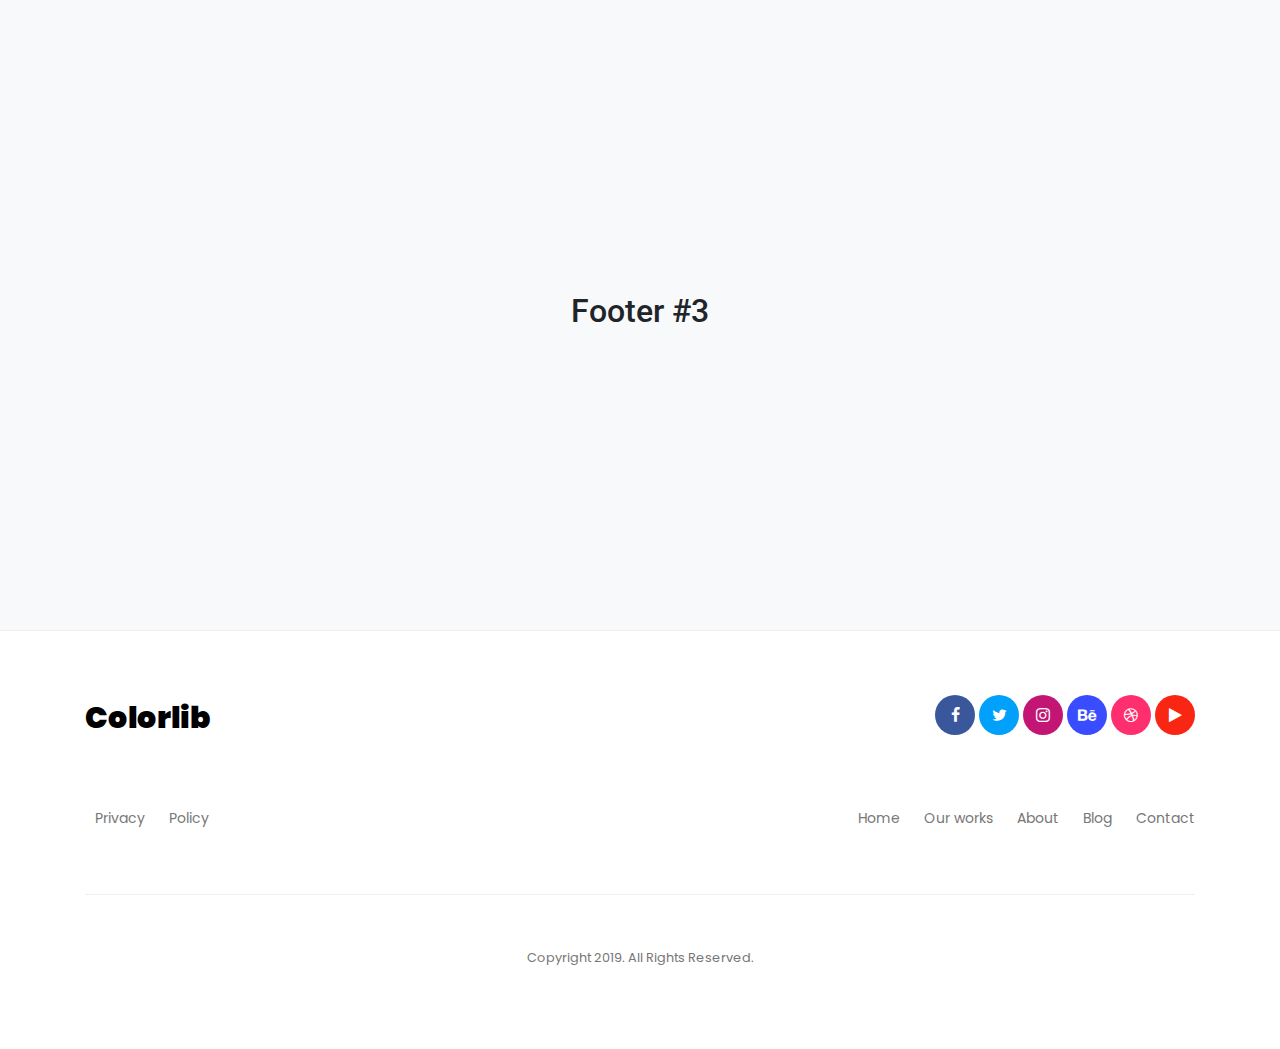
<file: resturan/templates/bootstrap-footer-03/index.html>
<!doctype html>
<html lang="en">
  <head>
    <!-- Required meta tags -->
    <meta charset="utf-8">
    <meta name="viewport" content="width=device-width, initial-scale=1, shrink-to-fit=no">
    <link href="https://fonts.googleapis.com/css?family=Roboto:300,400&display=swap" rel="stylesheet">

    <link href="https://fonts.googleapis.com/css?family=Poppins:300,400,500&display=swap" rel="stylesheet">

    <link href="https://fonts.googleapis.com/css?family=Source+Serif+Pro:400,600&display=swap" rel="stylesheet">

    <link rel="stylesheet" href="fonts/icomoon/style.css">

    <!-- Bootstrap CSS -->
    <link rel="stylesheet" href="css/bootstrap.min.css">
    
    <!-- Style CSS -->
    <link rel="stylesheet" href="css/style.css">

    <title>Footer 03</title>
  </head>
  <body>

    <div class="content d-flex align-items-center bg-light">
      <h2 class="w-100 text-center">Footer #3</h2>
    </div>
    
    <footer class="footer-59391">
      
        <div class="container">

          
          <div class="row mb-5">
            <div class="col-md-4">
              <div class="site-logo">
                <a href="#">Colorlib</a>
              </div>
            </div>
            <div class="col-md-8 text-md-right">
              <ul class="list-unstyled social-icons">
                <li><a href="#" class="fb"><span class="icon-facebook"></span></a></li>
                <li><a href="#" class="tw"><span class="icon-twitter"></span></a></li>
                <li><a href="#" class="in"><span class="icon-instagram"></span></a></li>
                <li><a href="#" class="be"><span class="icon-behance"></span></a></li>
                <li><a href="#" class="dr"><span class="icon-dribbble"></span></a></li>
                <li><a href="#" class="yt"><span class="icon-play"></span></a></li>
              </ul>
            </div>
          </div>

          <div class="row mb-5">
            <div class="col-md-6 ">
              <ul class="nav-links list-unstyled nav-left">
                <li><a href="#">Privacy</a></li>
                <li><a href="#">Policy</a></li>
              </ul>
            </div>
            <div class="col-md-6 text-md-right">
              <ul class="nav-links list-unstyled nav-right">
                <li><a href="#">Home</a></li>
                <li><a href="#">Our works</a></li>
                <li><a href="#">About</a></li>
                <li><a href="#">Blog</a></li>
                <li><a href="#">Contact</a></li>
              </ul>
            </div>
          </div>
          <div class="row">
            <div class="col ">
              <div class="copyright">
                <p><small>Copyright 2019. All Rights Reserved.</small></p>
              </div>
            </div>
          </div>
        
      </div>
    </footer>


    
    
    <script src="js/jquery-3.3.1.min.js"></script>
    <script src="js/popper.min.js"></script>
    <script src="js/bootstrap.min.js"></script>
  </body>
</html>
</file>
<file: resturan/templates/bootstrap-footer-03/fonts/icomoon/style.css>
@font-face {
  font-family: 'icomoon';
  src:  url('fonts/icomoon.eot?10si43');
  src:  url('fonts/icomoon.eot?10si43#iefix') format('embedded-opentype'),
    url('fonts/icomoon.ttf?10si43') format('truetype'),
    url('fonts/icomoon.woff?10si43') format('woff'),
    url('fonts/icomoon.svg?10si43#icomoon') format('svg');
  font-weight: normal;
  font-style: normal;
}

[class^="icon-"], [class*=" icon-"] {
  /* use !important to prevent issues with browser extensions that change fonts */
  font-family: 'icomoon' !important;
  speak: none;
  font-style: normal;
  font-weight: normal;
  font-variant: normal;
  text-transform: none;
  line-height: 1;

  /* Better Font Rendering =========== */
  -webkit-font-smoothing: antialiased;
  -moz-osx-font-smoothing: grayscale;
}

.icon-asterisk:before {
  content: "\f069";
}
.icon-plus:before {
  content: "\f067";
}
.icon-question:before {
  content: "\f128";
}
.icon-minus:before {
  content: "\f068";
}
.icon-glass:before {
  content: "\f000";
}
.icon-music:before {
  content: "\f001";
}
.icon-search:before {
  content: "\f002";
}
.icon-envelope-o:before {
  content: "\f003";
}
.icon-heart:before {
  content: "\f004";
}
.icon-star:before {
  content: "\f005";
}
.icon-star-o:before {
  content: "\f006";
}
.icon-user:before {
  content: "\f007";
}
.icon-film:before {
  content: "\f008";
}
.icon-th-large:before {
  content: "\f009";
}
.icon-th:before {
  content: "\f00a";
}
.icon-th-list:before {
  content: "\f00b";
}
.icon-check:before {
  content: "\f00c";
}
.icon-close:before {
  content: "\f00d";
}
.icon-remove:before {
  content: "\f00d";
}
.icon-times:before {
  content: "\f00d";
}
.icon-search-plus:before {
  content: "\f00e";
}
.icon-search-minus:before {
  content: "\f010";
}
.icon-power-off:before {
  content: "\f011";
}
.icon-signal:before {
  content: "\f012";
}
.icon-cog:before {
  content: "\f013";
}
.icon-gear:before {
  content: "\f013";
}
.icon-trash-o:before {
  content: "\f014";
}
.icon-home:before {
  content: "\f015";
}
.icon-file-o:before {
  content: "\f016";
}
.icon-clock-o:before {
  content: "\f017";
}
.icon-road:before {
  content: "\f018";
}
.icon-download:before {
  content: "\f019";
}
.icon-arrow-circle-o-down:before {
  content: "\f01a";
}
.icon-arrow-circle-o-up:before {
  content: "\f01b";
}
.icon-inbox:before {
  content: "\f01c";
}
.icon-play-circle-o:before {
  content: "\f01d";
}
.icon-repeat:before {
  content: "\f01e";
}
.icon-rotate-right:before {
  content: "\f01e";
}
.icon-refresh:before {
  content: "\f021";
}
.icon-list-alt:before {
  content: "\f022";
}
.icon-lock:before {
  content: "\f023";
}
.icon-flag:before {
  content: "\f024";
}
.icon-headphones:before {
  content: "\f025";
}
.icon-volume-off:before {
  content: "\f026";
}
.icon-volume-down:before {
  content: "\f027";
}
.icon-volume-up:before {
  content: "\f028";
}
.icon-qrcode:before {
  content: "\f029";
}
.icon-barcode:before {
  content: "\f02a";
}
.icon-tag:before {
  content: "\f02b";
}
.icon-tags:before {
  content: "\f02c";
}
.icon-book:before {
  content: "\f02d";
}
.icon-bookmark:before {
  content: "\f02e";
}
.icon-print:before {
  content: "\f02f";
}
.icon-camera:before {
  content: "\f030";
}
.icon-font:before {
  content: "\f031";
}
.icon-bold:before {
  content: "\f032";
}
.icon-italic:before {
  content: "\f033";
}
.icon-text-height:before {
  content: "\f034";
}
.icon-text-width:before {
  content: "\f035";
}
.icon-align-left:before {
  content: "\f036";
}
.icon-align-center:before {
  content: "\f037";
}
.icon-align-right:before {
  content: "\f038";
}
.icon-align-justify:before {
  content: "\f039";
}
.icon-list:before {
  content: "\f03a";
}
.icon-dedent:before {
  content: "\f03b";
}
.icon-outdent:before {
  content: "\f03b";
}
.icon-indent:before {
  content: "\f03c";
}
.icon-video-camera:before {
  content: "\f03d";
}
.icon-image:before {
  content: "\f03e";
}
.icon-photo:before {
  content: "\f03e";
}
.icon-picture-o:before {
  content: "\f03e";
}
.icon-pencil:before {
  content: "\f040";
}
.icon-map-marker:before {
  content: "\f041";
}
.icon-adjust:before {
  content: "\f042";
}
.icon-tint:before {
  content: "\f043";
}
.icon-edit:before {
  content: "\f044";
}
.icon-pencil-square-o:before {
  content: "\f044";
}
.icon-share-square-o:before {
  content: "\f045";
}
.icon-check-square-o:before {
  content: "\f046";
}
.icon-arrows:before {
  content: "\f047";
}
.icon-step-backward:before {
  content: "\f048";
}
.icon-fast-backward:before {
  content: "\f049";
}
.icon-backward:before {
  content: "\f04a";
}
.icon-play:before {
  content: "\f04b";
}
.icon-pause:before {
  content: "\f04c";
}
.icon-stop:before {
  content: "\f04d";
}
.icon-forward:before {
  content: "\f04e";
}
.icon-fast-forward:before {
  content: "\f050";
}
.icon-step-forward:before {
  content: "\f051";
}
.icon-eject:before {
  content: "\f052";
}
.icon-chevron-left:before {
  content: "\f053";
}
.icon-chevron-right:before {
  content: "\f054";
}
.icon-plus-circle:before {
  content: "\f055";
}
.icon-minus-circle:before {
  content: "\f056";
}
.icon-times-circle:before {
  content: "\f057";
}
.icon-check-circle:before {
  content: "\f058";
}
.icon-question-circle:before {
  content: "\f059";
}
.icon-info-circle:before {
  content: "\f05a";
}
.icon-crosshairs:before {
  content: "\f05b";
}
.icon-times-circle-o:before {
  content: "\f05c";
}
.icon-check-circle-o:before {
  content: "\f05d";
}
.icon-ban:before {
  content: "\f05e";
}
.icon-arrow-left:before {
  content: "\f060";
}
.icon-arrow-right:before {
  content: "\f061";
}
.icon-arrow-up:before {
  content: "\f062";
}
.icon-arrow-down:before {
  content: "\f063";
}
.icon-mail-forward:before {
  content: "\f064";
}
.icon-share:before {
  content: "\f064";
}
.icon-expand:before {
  content: "\f065";
}
.icon-compress:before {
  content: "\f066";
}
.icon-exclamation-circle:before {
  content: "\f06a";
}
.icon-gift:before {
  content: "\f06b";
}
.icon-leaf:before {
  content: "\f06c";
}
.icon-fire:before {
  content: "\f06d";
}
.icon-eye:before {
  content: "\f06e";
}
.icon-eye-slash:before {
  content: "\f070";
}
.icon-exclamation-triangle:before {
  content: "\f071";
}
.icon-warning:before {
  content: "\f071";
}
.icon-plane:before {
  content: "\f072";
}
.icon-calendar:before {
  content: "\f073";
}
.icon-random:before {
  content: "\f074";
}
.icon-comment:before {
  content: "\f075";
}
.icon-magnet:before {
  content: "\f076";
}
.icon-chevron-up:before {
  content: "\f077";
}
.icon-chevron-down:before {
  content: "\f078";
}
.icon-retweet:before {
  content: "\f079";
}
.icon-shopping-cart:before {
  content: "\f07a";
}
.icon-folder:before {
  content: "\f07b";
}
.icon-folder-open:before {
  content: "\f07c";
}
.icon-arrows-v:before {
  content: "\f07d";
}
.icon-arrows-h:before {
  content: "\f07e";
}
.icon-bar-chart:before {
  content: "\f080";
}
.icon-bar-chart-o:before {
  content: "\f080";
}
.icon-twitter-square:before {
  content: "\f081";
}
.icon-facebook-square:before {
  content: "\f082";
}
.icon-camera-retro:before {
  content: "\f083";
}
.icon-key:before {
  content: "\f084";
}
.icon-cogs:before {
  content: "\f085";
}
.icon-gears:before {
  content: "\f085";
}
.icon-comments:before {
  content: "\f086";
}
.icon-thumbs-o-up:before {
  content: "\f087";
}
.icon-thumbs-o-down:before {
  content: "\f088";
}
.icon-star-half:before {
  content: "\f089";
}
.icon-heart-o:before {
  content: "\f08a";
}
.icon-sign-out:before {
  content: "\f08b";
}
.icon-linkedin-square:before {
  content: "\f08c";
}
.icon-thumb-tack:before {
  content: "\f08d";
}
.icon-external-link:before {
  content: "\f08e";
}
.icon-sign-in:before {
  content: "\f090";
}
.icon-trophy:before {
  content: "\f091";
}
.icon-github-square:before {
  content: "\f092";
}
.icon-upload:before {
  content: "\f093";
}
.icon-lemon-o:before {
  content: "\f094";
}
.icon-phone:before {
  content: "\f095";
}
.icon-square-o:before {
  content: "\f096";
}
.icon-bookmark-o:before {
  content: "\f097";
}
.icon-phone-square:before {
  content: "\f098";
}
.icon-twitter:before {
  content: "\f099";
}
.icon-facebook:before {
  content: "\f09a";
}
.icon-facebook-f:before {
  content: "\f09a";
}
.icon-github:before {
  content: "\f09b";
}
.icon-unlock:before {
  content: "\f09c";
}
.icon-credit-card:before {
  content: "\f09d";
}
.icon-feed:before {
  content: "\f09e";
}
.icon-rss:before {
  content: "\f09e";
}
.icon-hdd-o:before {
  content: "\f0a0";
}
.icon-bullhorn:before {
  content: "\f0a1";
}
.icon-bell-o:before {
  content: "\f0a2";
}
.icon-certificate:before {
  content: "\f0a3";
}
.icon-hand-o-right:before {
  content: "\f0a4";
}
.icon-hand-o-left:before {
  content: "\f0a5";
}
.icon-hand-o-up:before {
  content: "\f0a6";
}
.icon-hand-o-down:before {
  content: "\f0a7";
}
.icon-arrow-circle-left:before {
  content: "\f0a8";
}
.icon-arrow-circle-right:before {
  content: "\f0a9";
}
.icon-arrow-circle-up:before {
  content: "\f0aa";
}
.icon-arrow-circle-down:before {
  content: "\f0ab";
}
.icon-globe:before {
  content: "\f0ac";
}
.icon-wrench:before {
  content: "\f0ad";
}
.icon-tasks:before {
  content: "\f0ae";
}
.icon-filter:before {
  content: "\f0b0";
}
.icon-briefcase:before {
  content: "\f0b1";
}
.icon-arrows-alt:before {
  content: "\f0b2";
}
.icon-group:before {
  content: "\f0c0";
}
.icon-users:before {
  content: "\f0c0";
}
.icon-chain:before {
  content: "\f0c1";
}
.icon-link:before {
  content: "\f0c1";
}
.icon-cloud:before {
  content: "\f0c2";
}
.icon-flask:before {
  content: "\f0c3";
}
.icon-cut:before {
  content: "\f0c4";
}
.icon-scissors:before {
  content: "\f0c4";
}
.icon-copy:before {
  content: "\f0c5";
}
.icon-files-o:before {
  content: "\f0c5";
}
.icon-paperclip:before {
  content: "\f0c6";
}
.icon-floppy-o:before {
  content: "\f0c7";
}
.icon-save:before {
  content: "\f0c7";
}
.icon-square:before {
  content: "\f0c8";
}
.icon-bars:before {
  content: "\f0c9";
}
.icon-navicon:before {
  content: "\f0c9";
}
.icon-reorder:before {
  content: "\f0c9";
}
.icon-list-ul:before {
  content: "\f0ca";
}
.icon-list-ol:before {
  content: "\f0cb";
}
.icon-strikethrough:before {
  content: "\f0cc";
}
.icon-underline:before {
  content: "\f0cd";
}
.icon-table:before {
  content: "\f0ce";
}
.icon-magic:before {
  content: "\f0d0";
}
.icon-truck:before {
  content: "\f0d1";
}
.icon-pinterest:before {
  content: "\f0d2";
}
.icon-pinterest-square:before {
  content: "\f0d3";
}
.icon-google-plus-square:before {
  content: "\f0d4";
}
.icon-google-plus:before {
  content: "\f0d5";
}
.icon-money:before {
  content: "\f0d6";
}
.icon-caret-down:before {
  content: "\f0d7";
}
.icon-caret-up:before {
  content: "\f0d8";
}
.icon-caret-left:before {
  content: "\f0d9";
}
.icon-caret-right:before {
  content: "\f0da";
}
.icon-columns:before {
  content: "\f0db";
}
.icon-sort:before {
  content: "\f0dc";
}
.icon-unsorted:before {
  content: "\f0dc";
}
.icon-sort-desc:before {
  content: "\f0dd";
}
.icon-sort-down:before {
  content: "\f0dd";
}
.icon-sort-asc:before {
  content: "\f0de";
}
.icon-sort-up:before {
  content: "\f0de";
}
.icon-envelope:before {
  content: "\f0e0";
}
.icon-linkedin:before {
  content: "\f0e1";
}
.icon-rotate-left:before {
  content: "\f0e2";
}
.icon-undo:before {
  content: "\f0e2";
}
.icon-gavel:before {
  content: "\f0e3";
}
.icon-legal:before {
  content: "\f0e3";
}
.icon-dashboard:before {
  content: "\f0e4";
}
.icon-tachometer:before {
  content: "\f0e4";
}
.icon-comment-o:before {
  content: "\f0e5";
}
.icon-comments-o:before {
  content: "\f0e6";
}
.icon-bolt:before {
  content: "\f0e7";
}
.icon-flash:before {
  content: "\f0e7";
}
.icon-sitemap:before {
  content: "\f0e8";
}
.icon-umbrella:before {
  content: "\f0e9";
}
.icon-clipboard:before {
  content: "\f0ea";
}
.icon-paste:before {
  content: "\f0ea";
}
.icon-lightbulb-o:before {
  content: "\f0eb";
}
.icon-exchange:before {
  content: "\f0ec";
}
.icon-cloud-download:before {
  content: "\f0ed";
}
.icon-cloud-upload:before {
  content: "\f0ee";
}
.icon-user-md:before {
  content: "\f0f0";
}
.icon-stethoscope:before {
  content: "\f0f1";
}
.icon-suitcase:before {
  content: "\f0f2";
}
.icon-bell:before {
  content: "\f0f3";
}
.icon-coffee:before {
  content: "\f0f4";
}
.icon-cutlery:before {
  content: "\f0f5";
}
.icon-file-text-o:before {
  content: "\f0f6";
}
.icon-building-o:before {
  content: "\f0f7";
}
.icon-hospital-o:before {
  content: "\f0f8";
}
.icon-ambulance:before {
  content: "\f0f9";
}
.icon-medkit:before {
  content: "\f0fa";
}
.icon-fighter-jet:before {
  content: "\f0fb";
}
.icon-beer:before {
  content: "\f0fc";
}
.icon-h-square:before {
  content: "\f0fd";
}
.icon-plus-square:before {
  content: "\f0fe";
}
.icon-angle-double-left:before {
  content: "\f100";
}
.icon-angle-double-right:before {
  content: "\f101";
}
.icon-angle-double-up:before {
  content: "\f102";
}
.icon-angle-double-down:before {
  content: "\f103";
}
.icon-angle-left:before {
  content: "\f104";
}
.icon-angle-right:before {
  content: "\f105";
}
.icon-angle-up:before {
  content: "\f106";
}
.icon-angle-down:before {
  content: "\f107";
}
.icon-desktop:before {
  content: "\f108";
}
.icon-laptop:before {
  content: "\f109";
}
.icon-tablet:before {
  content: "\f10a";
}
.icon-mobile:before {
  content: "\f10b";
}
.icon-mobile-phone:before {
  content: "\f10b";
}
.icon-circle-o:before {
  content: "\f10c";
}
.icon-quote-left:before {
  content: "\f10d";
}
.icon-quote-right:before {
  content: "\f10e";
}
.icon-spinner:before {
  content: "\f110";
}
.icon-circle:before {
  content: "\f111";
}
.icon-mail-reply:before {
  content: "\f112";
}
.icon-reply:before {
  content: "\f112";
}
.icon-github-alt:before {
  content: "\f113";
}
.icon-folder-o:before {
  content: "\f114";
}
.icon-folder-open-o:before {
  content: "\f115";
}
.icon-smile-o:before {
  content: "\f118";
}
.icon-frown-o:before {
  content: "\f119";
}
.icon-meh-o:before {
  content: "\f11a";
}
.icon-gamepad:before {
  content: "\f11b";
}
.icon-keyboard-o:before {
  content: "\f11c";
}
.icon-flag-o:before {
  content: "\f11d";
}
.icon-flag-checkered:before {
  content: "\f11e";
}
.icon-terminal:before {
  content: "\f120";
}
.icon-code:before {
  content: "\f121";
}
.icon-mail-reply-all:before {
  content: "\f122";
}
.icon-reply-all:before {
  content: "\f122";
}
.icon-star-half-empty:before {
  content: "\f123";
}
.icon-star-half-full:before {
  content: "\f123";
}
.icon-star-half-o:before {
  content: "\f123";
}
.icon-location-arrow:before {
  content: "\f124";
}
.icon-crop:before {
  content: "\f125";
}
.icon-code-fork:before {
  content: "\f126";
}
.icon-chain-broken:before {
  content: "\f127";
}
.icon-unlink:before {
  content: "\f127";
}
.icon-info:before {
  content: "\f129";
}
.icon-exclamation:before {
  content: "\f12a";
}
.icon-superscript:before {
  content: "\f12b";
}
.icon-subscript:before {
  content: "\f12c";
}
.icon-eraser:before {
  content: "\f12d";
}
.icon-puzzle-piece:before {
  content: "\f12e";
}
.icon-microphone:before {
  content: "\f130";
}
.icon-microphone-slash:before {
  content: "\f131";
}
.icon-shield:before {
  content: "\f132";
}
.icon-calendar-o:before {
  content: "\f133";
}
.icon-fire-extinguisher:before {
  content: "\f134";
}
.icon-rocket:before {
  content: "\f135";
}
.icon-maxcdn:before {
  content: "\f136";
}
.icon-chevron-circle-left:before {
  content: "\f137";
}
.icon-chevron-circle-right:before {
  content: "\f138";
}
.icon-chevron-circle-up:before {
  content: "\f139";
}
.icon-chevron-circle-down:before {
  content: "\f13a";
}
.icon-html5:before {
  content: "\f13b";
}
.icon-css3:before {
  content: "\f13c";
}
.icon-anchor:before {
  content: "\f13d";
}
.icon-unlock-alt:before {
  content: "\f13e";
}
.icon-bullseye:before {
  content: "\f140";
}
.icon-ellipsis-h:before {
  content: "\f141";
}
.icon-ellipsis-v:before {
  content: "\f142";
}
.icon-rss-square:before {
  content: "\f143";
}
.icon-play-circle:before {
  content: "\f144";
}
.icon-ticket:before {
  content: "\f145";
}
.icon-minus-square:before {
  content: "\f146";
}
.icon-minus-square-o:before {
  content: "\f147";
}
.icon-level-up:before {
  content: "\f148";
}
.icon-level-down:before {
  content: "\f149";
}
.icon-check-square:before {
  content: "\f14a";
}
.icon-pencil-square:before {
  content: "\f14b";
}
.icon-external-link-square:before {
  content: "\f14c";
}
.icon-share-square:before {
  content: "\f14d";
}
.icon-compass:before {
  content: "\f14e";
}
.icon-caret-square-o-down:before {
  content: "\f150";
}
.icon-toggle-down:before {
  content: "\f150";
}
.icon-caret-square-o-up:before {
  content: "\f151";
}
.icon-toggle-up:before {
  content: "\f151";
}
.icon-caret-square-o-right:before {
  content: "\f152";
}
.icon-toggle-right:before {
  content: "\f152";
}
.icon-eur:before {
  content: "\f153";
}
.icon-euro:before {
  content: "\f153";
}
.icon-gbp:before {
  content: "\f154";
}
.icon-dollar:before {
  content: "\f155";
}
.icon-usd:before {
  content: "\f155";
}
.icon-inr:before {
  content: "\f156";
}
.icon-rupee:before {
  content: "\f156";
}
.icon-cny:before {
  content: "\f157";
}
.icon-jpy:before {
  content: "\f157";
}
.icon-rmb:before {
  content: "\f157";
}
.icon-yen:before {
  content: "\f157";
}
.icon-rouble:before {
  content: "\f158";
}
.icon-rub:before {
  content: "\f158";
}
.icon-ruble:before {
  content: "\f158";
}
.icon-krw:before {
  content: "\f159";
}
.icon-won:before {
  content: "\f159";
}
.icon-bitcoin:before {
  content: "\f15a";
}
.icon-btc:before {
  content: "\f15a";
}
.icon-file:before {
  content: "\f15b";
}
.icon-file-text:before {
  content: "\f15c";
}
.icon-sort-alpha-asc:before {
  content: "\f15d";
}
.icon-sort-alpha-desc:before {
  content: "\f15e";
}
.icon-sort-amount-asc:before {
  content: "\f160";
}
.icon-sort-amount-desc:before {
  content: "\f161";
}
.icon-sort-numeric-asc:before {
  content: "\f162";
}
.icon-sort-numeric-desc:before {
  content: "\f163";
}
.icon-thumbs-up:before {
  content: "\f164";
}
.icon-thumbs-down:before {
  content: "\f165";
}
.icon-youtube-square:before {
  content: "\f166";
}
.icon-youtube:before {
  content: "\f167";
}
.icon-xing:before {
  content: "\f168";
}
.icon-xing-square:before {
  content: "\f169";
}
.icon-youtube-play:before {
  content: "\f16a";
}
.icon-dropbox:before {
  content: "\f16b";
}
.icon-stack-overflow:before {
  content: "\f16c";
}
.icon-instagram:before {
  content: "\f16d";
}
.icon-flickr:before {
  content: "\f16e";
}
.icon-adn:before {
  content: "\f170";
}
.icon-bitbucket:before {
  content: "\f171";
}
.icon-bitbucket-square:before {
  content: "\f172";
}
.icon-tumblr:before {
  content: "\f173";
}
.icon-tumblr-square:before {
  content: "\f174";
}
.icon-long-arrow-down:before {
  content: "\f175";
}
.icon-long-arrow-up:before {
  content: "\f176";
}
.icon-long-arrow-left:before {
  content: "\f177";
}
.icon-long-arrow-right:before {
  content: "\f178";
}
.icon-apple:before {
  content: "\f179";
}
.icon-windows:before {
  content: "\f17a";
}
.icon-android:before {
  content: "\f17b";
}
.icon-linux:before {
  content: "\f17c";
}
.icon-dribbble:before {
  content: "\f17d";
}
.icon-skype:before {
  content: "\f17e";
}
.icon-foursquare:before {
  content: "\f180";
}
.icon-trello:before {
  content: "\f181";
}
.icon-female:before {
  content: "\f182";
}
.icon-male:before {
  content: "\f183";
}
.icon-gittip:before {
  content: "\f184";
}
.icon-gratipay:before {
  content: "\f184";
}
.icon-sun-o:before {
  content: "\f185";
}
.icon-moon-o:before {
  content: "\f186";
}
.icon-archive:before {
  content: "\f187";
}
.icon-bug:before {
  content: "\f188";
}
.icon-vk:before {
  content: "\f189";
}
.icon-weibo:before {
  content: "\f18a";
}
.icon-renren:before {
  content: "\f18b";
}
.icon-pagelines:before {
  content: "\f18c";
}
.icon-stack-exchange:before {
  content: "\f18d";
}
.icon-arrow-circle-o-right:before {
  content: "\f18e";
}
.icon-arrow-circle-o-left:before {
  content: "\f190";
}
.icon-caret-square-o-left:before {
  content: "\f191";
}
.icon-toggle-left:before {
  content: "\f191";
}
.icon-dot-circle-o:before {
  content: "\f192";
}
.icon-wheelchair:before {
  content: "\f193";
}
.icon-vimeo-square:before {
  content: "\f194";
}
.icon-try:before {
  content: "\f195";
}
.icon-turkish-lira:before {
  content: "\f195";
}
.icon-plus-square-o:before {
  content: "\f196";
}
.icon-space-shuttle:before {
  content: "\f197";
}
.icon-slack:before {
  content: "\f198";
}
.icon-envelope-square:before {
  content: "\f199";
}
.icon-wordpress:before {
  content: "\f19a";
}
.icon-openid:before {
  content: "\f19b";
}
.icon-bank:before {
  content: "\f19c";
}
.icon-institution:before {
  content: "\f19c";
}
.icon-university:before {
  content: "\f19c";
}
.icon-graduation-cap:before {
  content: "\f19d";
}
.icon-mortar-board:before {
  content: "\f19d";
}
.icon-yahoo:before {
  content: "\f19e";
}
.icon-google:before {
  content: "\f1a0";
}
.icon-reddit:before {
  content: "\f1a1";
}
.icon-reddit-square:before {
  content: "\f1a2";
}
.icon-stumbleupon-circle:before {
  content: "\f1a3";
}
.icon-stumbleupon:before {
  content: "\f1a4";
}
.icon-delicious:before {
  content: "\f1a5";
}
.icon-digg:before {
  content: "\f1a6";
}
.icon-pied-piper-pp:before {
  content: "\f1a7";
}
.icon-pied-piper-alt:before {
  content: "\f1a8";
}
.icon-drupal:before {
  content: "\f1a9";
}
.icon-joomla:before {
  content: "\f1aa";
}
.icon-language:before {
  content: "\f1ab";
}
.icon-fax:before {
  content: "\f1ac";
}
.icon-building:before {
  content: "\f1ad";
}
.icon-child:before {
  content: "\f1ae";
}
.icon-paw:before {
  content: "\f1b0";
}
.icon-spoon:before {
  content: "\f1b1";
}
.icon-cube:before {
  content: "\f1b2";
}
.icon-cubes:before {
  content: "\f1b3";
}
.icon-behance:before {
  content: "\f1b4";
}
.icon-behance-square:before {
  content: "\f1b5";
}
.icon-steam:before {
  content: "\f1b6";
}
.icon-steam-square:before {
  content: "\f1b7";
}
.icon-recycle:before {
  content: "\f1b8";
}
.icon-automobile:before {
  content: "\f1b9";
}
.icon-car:before {
  content: "\f1b9";
}
.icon-cab:before {
  content: "\f1ba";
}
.icon-taxi:before {
  content: "\f1ba";
}
.icon-tree:before {
  content: "\f1bb";
}
.icon-spotify:before {
  content: "\f1bc";
}
.icon-deviantart:before {
  content: "\f1bd";
}
.icon-soundcloud:before {
  content: "\f1be";
}
.icon-database:before {
  content: "\f1c0";
}
.icon-file-pdf-o:before {
  content: "\f1c1";
}
.icon-file-word-o:before {
  content: "\f1c2";
}
.icon-file-excel-o:before {
  content: "\f1c3";
}
.icon-file-powerpoint-o:before {
  content: "\f1c4";
}
.icon-file-image-o:before {
  content: "\f1c5";
}
.icon-file-photo-o:before {
  content: "\f1c5";
}
.icon-file-picture-o:before {
  content: "\f1c5";
}
.icon-file-archive-o:before {
  content: "\f1c6";
}
.icon-file-zip-o:before {
  content: "\f1c6";
}
.icon-file-audio-o:before {
  content: "\f1c7";
}
.icon-file-sound-o:before {
  content: "\f1c7";
}
.icon-file-movie-o:before {
  content: "\f1c8";
}
.icon-file-video-o:before {
  content: "\f1c8";
}
.icon-file-code-o:before {
  content: "\f1c9";
}
.icon-vine:before {
  content: "\f1ca";
}
.icon-codepen:before {
  content: "\f1cb";
}
.icon-jsfiddle:before {
  content: "\f1cc";
}
.icon-life-bouy:before {
  content: "\f1cd";
}
.icon-life-buoy:before {
  content: "\f1cd";
}
.icon-life-ring:before {
  content: "\f1cd";
}
.icon-life-saver:before {
  content: "\f1cd";
}
.icon-support:before {
  content: "\f1cd";
}
.icon-circle-o-notch:before {
  content: "\f1ce";
}
.icon-ra:before {
  content: "\f1d0";
}
.icon-rebel:before {
  content: "\f1d0";
}
.icon-resistance:before {
  content: "\f1d0";
}
.icon-empire:before {
  content: "\f1d1";
}
.icon-ge:before {
  content: "\f1d1";
}
.icon-git-square:before {
  content: "\f1d2";
}
.icon-git:before {
  content: "\f1d3";
}
.icon-hacker-news:before {
  content: "\f1d4";
}
.icon-y-combinator-square:before {
  content: "\f1d4";
}
.icon-yc-square:before {
  content: "\f1d4";
}
.icon-tencent-weibo:before {
  content: "\f1d5";
}
.icon-qq:before {
  content: "\f1d6";
}
.icon-wechat:before {
  content: "\f1d7";
}
.icon-weixin:before {
  content: "\f1d7";
}
.icon-paper-plane:before {
  content: "\f1d8";
}
.icon-send:before {
  content: "\f1d8";
}
.icon-paper-plane-o:before {
  content: "\f1d9";
}
.icon-send-o:before {
  content: "\f1d9";
}
.icon-history:before {
  content: "\f1da";
}
.icon-circle-thin:before {
  content: "\f1db";
}
.icon-header:before {
  content: "\f1dc";
}
.icon-paragraph:before {
  content: "\f1dd";
}
.icon-sliders:before {
  content: "\f1de";
}
.icon-share-alt:before {
  content: "\f1e0";
}
.icon-share-alt-square:before {
  content: "\f1e1";
}
.icon-bomb:before {
  content: "\f1e2";
}
.icon-futbol-o:before {
  content: "\f1e3";
}
.icon-soccer-ball-o:before {
  content: "\f1e3";
}
.icon-tty:before {
  content: "\f1e4";
}
.icon-binoculars:before {
  content: "\f1e5";
}
.icon-plug:before {
  content: "\f1e6";
}
.icon-slideshare:before {
  content: "\f1e7";
}
.icon-twitch:before {
  content: "\f1e8";
}
.icon-yelp:before {
  content: "\f1e9";
}
.icon-newspaper-o:before {
  content: "\f1ea";
}
.icon-wifi:before {
  content: "\f1eb";
}
.icon-calculator:before {
  content: "\f1ec";
}
.icon-paypal:before {
  content: "\f1ed";
}
.icon-google-wallet:before {
  content: "\f1ee";
}
.icon-cc-visa:before {
  content: "\f1f0";
}
.icon-cc-mastercard:before {
  content: "\f1f1";
}
.icon-cc-discover:before {
  content: "\f1f2";
}
.icon-cc-amex:before {
  content: "\f1f3";
}
.icon-cc-paypal:before {
  content: "\f1f4";
}
.icon-cc-stripe:before {
  content: "\f1f5";
}
.icon-bell-slash:before {
  content: "\f1f6";
}
.icon-bell-slash-o:before {
  content: "\f1f7";
}
.icon-trash:before {
  content: "\f1f8";
}
.icon-copyright:before {
  content: "\f1f9";
}
.icon-at:before {
  content: "\f1fa";
}
.icon-eyedropper:before {
  content: "\f1fb";
}
.icon-paint-brush:before {
  content: "\f1fc";
}
.icon-birthday-cake:before {
  content: "\f1fd";
}
.icon-area-chart:before {
  content: "\f1fe";
}
.icon-pie-chart:before {
  content: "\f200";
}
.icon-line-chart:before {
  content: "\f201";
}
.icon-lastfm:before {
  content: "\f202";
}
.icon-lastfm-square:before {
  content: "\f203";
}
.icon-toggle-off:before {
  content: "\f204";
}
.icon-toggle-on:before {
  content: "\f205";
}
.icon-bicycle:before {
  content: "\f206";
}
.icon-bus:before {
  content: "\f207";
}
.icon-ioxhost:before {
  content: "\f208";
}
.icon-angellist:before {
  content: "\f209";
}
.icon-cc:before {
  content: "\f20a";
}
.icon-ils:before {
  content: "\f20b";
}
.icon-shekel:before {
  content: "\f20b";
}
.icon-sheqel:before {
  content: "\f20b";
}
.icon-meanpath:before {
  content: "\f20c";
}
.icon-buysellads:before {
  content: "\f20d";
}
.icon-connectdevelop:before {
  content: "\f20e";
}
.icon-dashcube:before {
  content: "\f210";
}
.icon-forumbee:before {
  content: "\f211";
}
.icon-leanpub:before {
  content: "\f212";
}
.icon-sellsy:before {
  content: "\f213";
}
.icon-shirtsinbulk:before {
  content: "\f214";
}
.icon-simplybuilt:before {
  content: "\f215";
}
.icon-skyatlas:before {
  content: "\f216";
}
.icon-cart-plus:before {
  content: "\f217";
}
.icon-cart-arrow-down:before {
  content: "\f218";
}
.icon-diamond:before {
  content: "\f219";
}
.icon-ship:before {
  content: "\f21a";
}
.icon-user-secret:before {
  content: "\f21b";
}
.icon-motorcycle:before {
  content: "\f21c";
}
.icon-street-view:before {
  content: "\f21d";
}
.icon-heartbeat:before {
  content: "\f21e";
}
.icon-venus:before {
  content: "\f221";
}
.icon-mars:before {
  content: "\f222";
}
.icon-mercury:before {
  content: "\f223";
}
.icon-intersex:before {
  content: "\f224";
}
.icon-transgender:before {
  content: "\f224";
}
.icon-transgender-alt:before {
  content: "\f225";
}
.icon-venus-double:before {
  content: "\f226";
}
.icon-mars-double:before {
  content: "\f227";
}
.icon-venus-mars:before {
  content: "\f228";
}
.icon-mars-stroke:before {
  content: "\f229";
}
.icon-mars-stroke-v:before {
  content: "\f22a";
}
.icon-mars-stroke-h:before {
  content: "\f22b";
}
.icon-neuter:before {
  content: "\f22c";
}
.icon-genderless:before {
  content: "\f22d";
}
.icon-facebook-official:before {
  content: "\f230";
}
.icon-pinterest-p:before {
  content: "\f231";
}
.icon-whatsapp:before {
  content: "\f232";
}
.icon-server:before {
  content: "\f233";
}
.icon-user-plus:before {
  content: "\f234";
}
.icon-user-times:before {
  content: "\f235";
}
.icon-bed:before {
  content: "\f236";
}
.icon-hotel:before {
  content: "\f236";
}
.icon-viacoin:before {
  content: "\f237";
}
.icon-train:before {
  content: "\f238";
}
.icon-subway:before {
  content: "\f239";
}
.icon-medium:before {
  content: "\f23a";
}
.icon-y-combinator:before {
  content: "\f23b";
}
.icon-yc:before {
  content: "\f23b";
}
.icon-optin-monster:before {
  content: "\f23c";
}
.icon-opencart:before {
  content: "\f23d";
}
.icon-expeditedssl:before {
  content: "\f23e";
}
.icon-battery:before {
  content: "\f240";
}
.icon-battery-4:before {
  content: "\f240";
}
.icon-battery-full:before {
  content: "\f240";
}
.icon-battery-3:before {
  content: "\f241";
}
.icon-battery-three-quarters:before {
  content: "\f241";
}
.icon-battery-2:before {
  content: "\f242";
}
.icon-battery-half:before {
  content: "\f242";
}
.icon-battery-1:before {
  content: "\f243";
}
.icon-battery-quarter:before {
  content: "\f243";
}
.icon-battery-0:before {
  content: "\f244";
}
.icon-battery-empty:before {
  content: "\f244";
}
.icon-mouse-pointer:before {
  content: "\f245";
}
.icon-i-cursor:before {
  content: "\f246";
}
.icon-object-group:before {
  content: "\f247";
}
.icon-object-ungroup:before {
  content: "\f248";
}
.icon-sticky-note:before {
  content: "\f249";
}
.icon-sticky-note-o:before {
  content: "\f24a";
}
.icon-cc-jcb:before {
  content: "\f24b";
}
.icon-cc-diners-club:before {
  content: "\f24c";
}
.icon-clone:before {
  content: "\f24d";
}
.icon-balance-scale:before {
  content: "\f24e";
}
.icon-hourglass-o:before {
  content: "\f250";
}
.icon-hourglass-1:before {
  content: "\f251";
}
.icon-hourglass-start:before {
  content: "\f251";
}
.icon-hourglass-2:before {
  content: "\f252";
}
.icon-hourglass-half:before {
  content: "\f252";
}
.icon-hourglass-3:before {
  content: "\f253";
}
.icon-hourglass-end:before {
  content: "\f253";
}
.icon-hourglass:before {
  content: "\f254";
}
.icon-hand-grab-o:before {
  content: "\f255";
}
.icon-hand-rock-o:before {
  content: "\f255";
}
.icon-hand-paper-o:before {
  content: "\f256";
}
.icon-hand-stop-o:before {
  content: "\f256";
}
.icon-hand-scissors-o:before {
  content: "\f257";
}
.icon-hand-lizard-o:before {
  content: "\f258";
}
.icon-hand-spock-o:before {
  content: "\f259";
}
.icon-hand-pointer-o:before {
  content: "\f25a";
}
.icon-hand-peace-o:before {
  content: "\f25b";
}
.icon-trademark:before {
  content: "\f25c";
}
.icon-registered:before {
  content: "\f25d";
}
.icon-creative-commons:before {
  content: "\f25e";
}
.icon-gg:before {
  content: "\f260";
}
.icon-gg-circle:before {
  content: "\f261";
}
.icon-tripadvisor:before {
  content: "\f262";
}
.icon-odnoklassniki:before {
  content: "\f263";
}
.icon-odnoklassniki-square:before {
  content: "\f264";
}
.icon-get-pocket:before {
  content: "\f265";
}
.icon-wikipedia-w:before {
  content: "\f266";
}
.icon-safari:before {
  content: "\f267";
}
.icon-chrome:before {
  content: "\f268";
}
.icon-firefox:before {
  content: "\f269";
}
.icon-opera:before {
  content: "\f26a";
}
.icon-internet-explorer:before {
  content: "\f26b";
}
.icon-television:before {
  content: "\f26c";
}
.icon-tv:before {
  content: "\f26c";
}
.icon-contao:before {
  content: "\f26d";
}
.icon-500px:before {
  content: "\f26e";
}
.icon-amazon:before {
  content: "\f270";
}
.icon-calendar-plus-o:before {
  content: "\f271";
}
.icon-calendar-minus-o:before {
  content: "\f272";
}
.icon-calendar-times-o:before {
  content: "\f273";
}
.icon-calendar-check-o:before {
  content: "\f274";
}
.icon-industry:before {
  content: "\f275";
}
.icon-map-pin:before {
  content: "\f276";
}
.icon-map-signs:before {
  content: "\f277";
}
.icon-map-o:before {
  content: "\f278";
}
.icon-map:before {
  content: "\f279";
}
.icon-commenting:before {
  content: "\f27a";
}
.icon-commenting-o:before {
  content: "\f27b";
}
.icon-houzz:before {
  content: "\f27c";
}
.icon-vimeo:before {
  content: "\f27d";
}
.icon-black-tie:before {
  content: "\f27e";
}
.icon-fonticons:before {
  content: "\f280";
}
.icon-reddit-alien:before {
  content: "\f281";
}
.icon-edge:before {
  content: "\f282";
}
.icon-credit-card-alt:before {
  content: "\f283";
}
.icon-codiepie:before {
  content: "\f284";
}
.icon-modx:before {
  content: "\f285";
}
.icon-fort-awesome:before {
  content: "\f286";
}
.icon-usb:before {
  content: "\f287";
}
.icon-product-hunt:before {
  content: "\f288";
}
.icon-mixcloud:before {
  content: "\f289";
}
.icon-scribd:before {
  content: "\f28a";
}
.icon-pause-circle:before {
  content: "\f28b";
}
.icon-pause-circle-o:before {
  content: "\f28c";
}
.icon-stop-circle:before {
  content: "\f28d";
}
.icon-stop-circle-o:before {
  content: "\f28e";
}
.icon-shopping-bag:before {
  content: "\f290";
}
.icon-shopping-basket:before {
  content: "\f291";
}
.icon-hashtag:before {
  content: "\f292";
}
.icon-bluetooth:before {
  content: "\f293";
}
.icon-bluetooth-b:before {
  content: "\f294";
}
.icon-percent:before {
  content: "\f295";
}
.icon-gitlab:before {
  content: "\f296";
}
.icon-wpbeginner:before {
  content: "\f297";
}
.icon-wpforms:before {
  content: "\f298";
}
.icon-envira:before {
  content: "\f299";
}
.icon-universal-access:before {
  content: "\f29a";
}
.icon-wheelchair-alt:before {
  content: "\f29b";
}
.icon-question-circle-o:before {
  content: "\f29c";
}
.icon-blind:before {
  content: "\f29d";
}
.icon-audio-description:before {
  content: "\f29e";
}
.icon-volume-control-phone:before {
  content: "\f2a0";
}
.icon-braille:before {
  content: "\f2a1";
}
.icon-assistive-listening-systems:before {
  content: "\f2a2";
}
.icon-american-sign-language-interpreting:before {
  content: "\f2a3";
}
.icon-asl-interpreting:before {
  content: "\f2a3";
}
.icon-deaf:before {
  content: "\f2a4";
}
.icon-deafness:before {
  content: "\f2a4";
}
.icon-hard-of-hearing:before {
  content: "\f2a4";
}
.icon-glide:before {
  content: "\f2a5";
}
.icon-glide-g:before {
  content: "\f2a6";
}
.icon-sign-language:before {
  content: "\f2a7";
}
.icon-signing:before {
  content: "\f2a7";
}
.icon-low-vision:before {
  content: "\f2a8";
}
.icon-viadeo:before {
  content: "\f2a9";
}
.icon-viadeo-square:before {
  content: "\f2aa";
}
.icon-snapchat:before {
  content: "\f2ab";
}
.icon-snapchat-ghost:before {
  content: "\f2ac";
}
.icon-snapchat-square:before {
  content: "\f2ad";
}
.icon-pied-piper:before {
  content: "\f2ae";
}
.icon-first-order:before {
  content: "\f2b0";
}
.icon-yoast:before {
  content: "\f2b1";
}
.icon-themeisle:before {
  content: "\f2b2";
}
.icon-google-plus-circle:before {
  content: "\f2b3";
}
.icon-google-plus-official:before {
  content: "\f2b3";
}
.icon-fa:before {
  content: "\f2b4";
}
.icon-font-awesome:before {
  content: "\f2b4";
}
.icon-handshake-o:before {
  content: "\f2b5";
}
.icon-envelope-open:before {
  content: "\f2b6";
}
.icon-envelope-open-o:before {
  content: "\f2b7";
}
.icon-linode:before {
  content: "\f2b8";
}
.icon-address-book:before {
  content: "\f2b9";
}
.icon-address-book-o:before {
  content: "\f2ba";
}
.icon-address-card:before {
  content: "\f2bb";
}
.icon-vcard:before {
  content: "\f2bb";
}
.icon-address-card-o:before {
  content: "\f2bc";
}
.icon-vcard-o:before {
  content: "\f2bc";
}
.icon-user-circle:before {
  content: "\f2bd";
}
.icon-user-circle-o:before {
  content: "\f2be";
}
.icon-user-o:before {
  content: "\f2c0";
}
.icon-id-badge:before {
  content: "\f2c1";
}
.icon-drivers-license:before {
  content: "\f2c2";
}
.icon-id-card:before {
  content: "\f2c2";
}
.icon-drivers-license-o:before {
  content: "\f2c3";
}
.icon-id-card-o:before {
  content: "\f2c3";
}
.icon-quora:before {
  content: "\f2c4";
}
.icon-free-code-camp:before {
  content: "\f2c5";
}
.icon-telegram:before {
  content: "\f2c6";
}
.icon-thermometer:before {
  content: "\f2c7";
}
.icon-thermometer-4:before {
  content: "\f2c7";
}
.icon-thermometer-full:before {
  content: "\f2c7";
}
.icon-thermometer-3:before {
  content: "\f2c8";
}
.icon-thermometer-three-quarters:before {
  content: "\f2c8";
}
.icon-thermometer-2:before {
  content: "\f2c9";
}
.icon-thermometer-half:before {
  content: "\f2c9";
}
.icon-thermometer-1:before {
  content: "\f2ca";
}
.icon-thermometer-quarter:before {
  content: "\f2ca";
}
.icon-thermometer-0:before {
  content: "\f2cb";
}
.icon-thermometer-empty:before {
  content: "\f2cb";
}
.icon-shower:before {
  content: "\f2cc";
}
.icon-bath:before {
  content: "\f2cd";
}
.icon-bathtub:before {
  content: "\f2cd";
}
.icon-s15:before {
  content: "\f2cd";
}
.icon-podcast:before {
  content: "\f2ce";
}
.icon-window-maximize:before {
  content: "\f2d0";
}
.icon-window-minimize:before {
  content: "\f2d1";
}
.icon-window-restore:before {
  content: "\f2d2";
}
.icon-times-rectangle:before {
  content: "\f2d3";
}
.icon-window-close:before {
  content: "\f2d3";
}
.icon-times-rectangle-o:before {
  content: "\f2d4";
}
.icon-window-close-o:before {
  content: "\f2d4";
}
.icon-bandcamp:before {
  content: "\f2d5";
}
.icon-grav:before {
  content: "\f2d6";
}
.icon-etsy:before {
  content: "\f2d7";
}
.icon-imdb:before {
  content: "\f2d8";
}
.icon-ravelry:before {
  content: "\f2d9";
}
.icon-eercast:before {
  content: "\f2da";
}
.icon-microchip:before {
  content: "\f2db";
}
.icon-snowflake-o:before {
  content: "\f2dc";
}
.icon-superpowers:before {
  content: "\f2dd";
}
.icon-wpexplorer:before {
  content: "\f2de";
}
.icon-meetup:before {
  content: "\f2e0";
}
.icon-3d_rotation:before {
  content: "\e84d";
}
.icon-ac_unit:before {
  content: "\eb3b";
}
.icon-alarm:before {
  content: "\e855";
}
.icon-access_alarms:before {
  content: "\e191";
}
.icon-schedule:before {
  content: "\e8b5";
}
.icon-accessibility:before {
  content: "\e84e";
}
.icon-accessible:before {
  content: "\e914";
}
.icon-account_balance:before {
  content: "\e84f";
}
.icon-account_balance_wallet:before {
  content: "\e850";
}
.icon-account_box:before {
  content: "\e851";
}
.icon-account_circle:before {
  content: "\e853";
}
.icon-adb:before {
  content: "\e60e";
}
.icon-add:before {
  content: "\e145";
}
.icon-add_a_photo:before {
  content: "\e439";
}
.icon-alarm_add:before {
  content: "\e856";
}
.icon-add_alert:before {
  content: "\e003";
}
.icon-add_box:before {
  content: "\e146";
}
.icon-add_circle:before {
  content: "\e147";
}
.icon-control_point:before {
  content: "\e3ba";
}
.icon-add_location:before {
  content: "\e567";
}
.icon-add_shopping_cart:before {
  content: "\e854";
}
.icon-queue:before {
  content: "\e03c";
}
.icon-add_to_queue:before {
  content: "\e05c";
}
.icon-adjust2:before {
  content: "\e39e";
}
.icon-airline_seat_flat:before {
  content: "\e630";
}
.icon-airline_seat_flat_angled:before {
  content: "\e631";
}
.icon-airline_seat_individual_suite:before {
  content: "\e632";
}
.icon-airline_seat_legroom_extra:before {
  content: "\e633";
}
.icon-airline_seat_legroom_normal:before {
  content: "\e634";
}
.icon-airline_seat_legroom_reduced:before {
  content: "\e635";
}
.icon-airline_seat_recline_extra:before {
  content: "\e636";
}
.icon-airline_seat_recline_normal:before {
  content: "\e637";
}
.icon-flight:before {
  content: "\e539";
}
.icon-airplanemode_inactive:before {
  content: "\e194";
}
.icon-airplay:before {
  content: "\e055";
}
.icon-airport_shuttle:before {
  content: "\eb3c";
}
.icon-alarm_off:before {
  content: "\e857";
}
.icon-alarm_on:before {
  content: "\e858";
}
.icon-album:before {
  content: "\e019";
}
.icon-all_inclusive:before {
  content: "\eb3d";
}
.icon-all_out:before {
  content: "\e90b";
}
.icon-android2:before {
  content: "\e859";
}
.icon-announcement:before {
  content: "\e85a";
}
.icon-apps:before {
  content: "\e5c3";
}
.icon-archive2:before {
  content: "\e149";
}
.icon-arrow_back:before {
  content: "\e5c4";
}
.icon-arrow_downward:before {
  content: "\e5db";
}
.icon-arrow_drop_down:before {
  content: "\e5c5";
}
.icon-arrow_drop_down_circle:before {
  content: "\e5c6";
}
.icon-arrow_drop_up:before {
  content: "\e5c7";
}
.icon-arrow_forward:before {
  content: "\e5c8";
}
.icon-arrow_upward:before {
  content: "\e5d8";
}
.icon-art_track:before {
  content: "\e060";
}
.icon-aspect_ratio:before {
  content: "\e85b";
}
.icon-poll:before {
  content: "\e801";
}
.icon-assignment:before {
  content: "\e85d";
}
.icon-assignment_ind:before {
  content: "\e85e";
}
.icon-assignment_late:before {
  content: "\e85f";
}
.icon-assignment_return:before {
  content: "\e860";
}
.icon-assignment_returned:before {
  content: "\e861";
}
.icon-assignment_turned_in:before {
  content: "\e862";
}
.icon-assistant:before {
  content: "\e39f";
}
.icon-flag2:before {
  content: "\e153";
}
.icon-attach_file:before {
  content: "\e226";
}
.icon-attach_money:before {
  content: "\e227";
}
.icon-attachment:before {
  content: "\e2bc";
}
.icon-audiotrack:before {
  content: "\e3a1";
}
.icon-autorenew:before {
  content: "\e863";
}
.icon-av_timer:before {
  content: "\e01b";
}
.icon-backspace:before {
  content: "\e14a";
}
.icon-cloud_upload:before {
  content: "\e2c3";
}
.icon-battery_alert:before {
  content: "\e19c";
}
.icon-battery_charging_full:before {
  content: "\e1a3";
}
.icon-battery_std:before {
  content: "\e1a5";
}
.icon-battery_unknown:before {
  content: "\e1a6";
}
.icon-beach_access:before {
  content: "\eb3e";
}
.icon-beenhere:before {
  content: "\e52d";
}
.icon-block:before {
  content: "\e14b";
}
.icon-bluetooth2:before {
  content: "\e1a7";
}
.icon-bluetooth_searching:before {
  content: "\e1aa";
}
.icon-bluetooth_connected:before {
  content: "\e1a8";
}
.icon-bluetooth_disabled:before {
  content: "\e1a9";
}
.icon-blur_circular:before {
  content: "\e3a2";
}
.icon-blur_linear:before {
  content: "\e3a3";
}
.icon-blur_off:before {
  content: "\e3a4";
}
.icon-blur_on:before {
  content: "\e3a5";
}
.icon-class:before {
  content: "\e86e";
}
.icon-turned_in:before {
  content: "\e8e6";
}
.icon-turned_in_not:before {
  content: "\e8e7";
}
.icon-border_all:before {
  content: "\e228";
}
.icon-border_bottom:before {
  content: "\e229";
}
.icon-border_clear:before {
  content: "\e22a";
}
.icon-border_color:before {
  content: "\e22b";
}
.icon-border_horizontal:before {
  content: "\e22c";
}
.icon-border_inner:before {
  content: "\e22d";
}
.icon-border_left:before {
  content: "\e22e";
}
.icon-border_outer:before {
  content: "\e22f";
}
.icon-border_right:before {
  content: "\e230";
}
.icon-border_style:before {
  content: "\e231";
}
.icon-border_top:before {
  content: "\e232";
}
.icon-border_vertical:before {
  content: "\e233";
}
.icon-branding_watermark:before {
  content: "\e06b";
}
.icon-brightness_1:before {
  content: "\e3a6";
}
.icon-brightness_2:before {
  content: "\e3a7";
}
.icon-brightness_3:before {
  content: "\e3a8";
}
.icon-brightness_4:before {
  content: "\e3a9";
}
.icon-brightness_low:before {
  content: "\e1ad";
}
.icon-brightness_medium:before {
  content: "\e1ae";
}
.icon-brightness_high:before {
  content: "\e1ac";
}
.icon-brightness_auto:before {
  content: "\e1ab";
}
.icon-broken_image:before {
  content: "\e3ad";
}
.icon-brush:before {
  content: "\e3ae";
}
.icon-bubble_chart:before {
  content: "\e6dd";
}
.icon-bug_report:before {
  content: "\e868";
}
.icon-build:before {
  content: "\e869";
}
.icon-burst_mode:before {
  content: "\e43c";
}
.icon-domain:before {
  content: "\e7ee";
}
.icon-business_center:before {
  content: "\eb3f";
}
.icon-cached:before {
  content: "\e86a";
}
.icon-cake:before {
  content: "\e7e9";
}
.icon-phone2:before {
  content: "\e0cd";
}
.icon-call_end:before {
  content: "\e0b1";
}
.icon-call_made:before {
  content: "\e0b2";
}
.icon-merge_type:before {
  content: "\e252";
}
.icon-call_missed:before {
  content: "\e0b4";
}
.icon-call_missed_outgoing:before {
  content: "\e0e4";
}
.icon-call_received:before {
  content: "\e0b5";
}
.icon-call_split:before {
  content: "\e0b6";
}
.icon-call_to_action:before {
  content: "\e06c";
}
.icon-camera2:before {
  content: "\e3af";
}
.icon-photo_camera:before {
  content: "\e412";
}
.icon-camera_enhance:before {
  content: "\e8fc";
}
.icon-camera_front:before {
  content: "\e3b1";
}
.icon-camera_rear:before {
  content: "\e3b2";
}
.icon-camera_roll:before {
  content: "\e3b3";
}
.icon-cancel:before {
  content: "\e5c9";
}
.icon-redeem:before {
  content: "\e8b1";
}
.icon-card_membership:before {
  content: "\e8f7";
}
.icon-card_travel:before {
  content: "\e8f8";
}
.icon-casino:before {
  content: "\eb40";
}
.icon-cast:before {
  content: "\e307";
}
.icon-cast_connected:before {
  content: "\e308";
}
.icon-center_focus_strong:before {
  content: "\e3b4";
}
.icon-center_focus_weak:before {
  content: "\e3b5";
}
.icon-change_history:before {
  content: "\e86b";
}
.icon-chat:before {
  content: "\e0b7";
}
.icon-chat_bubble:before {
  content: "\e0ca";
}
.icon-chat_bubble_outline:before {
  content: "\e0cb";
}
.icon-check2:before {
  content: "\e5ca";
}
.icon-check_box:before {
  content: "\e834";
}
.icon-check_box_outline_blank:before {
  content: "\e835";
}
.icon-check_circle:before {
  content: "\e86c";
}
.icon-navigate_before:before {
  content: "\e408";
}
.icon-navigate_next:before {
  content: "\e409";
}
.icon-child_care:before {
  content: "\eb41";
}
.icon-child_friendly:before {
  content: "\eb42";
}
.icon-chrome_reader_mode:before {
  content: "\e86d";
}
.icon-close2:before {
  content: "\e5cd";
}
.icon-clear_all:before {
  content: "\e0b8";
}
.icon-closed_caption:before {
  content: "\e01c";
}
.icon-wb_cloudy:before {
  content: "\e42d";
}
.icon-cloud_circle:before {
  content: "\e2be";
}
.icon-cloud_done:before {
  content: "\e2bf";
}
.icon-cloud_download:before {
  content: "\e2c0";
}
.icon-cloud_off:before {
  content: "\e2c1";
}
.icon-cloud_queue:before {
  content: "\e2c2";
}
.icon-code2:before {
  content: "\e86f";
}
.icon-photo_library:before {
  content: "\e413";
}
.icon-collections_bookmark:before {
  content: "\e431";
}
.icon-palette:before {
  content: "\e40a";
}
.icon-colorize:before {
  content: "\e3b8";
}
.icon-comment2:before {
  content: "\e0b9";
}
.icon-compare:before {
  content: "\e3b9";
}
.icon-compare_arrows:before {
  content: "\e915";
}
.icon-laptop2:before {
  content: "\e31e";
}
.icon-confirmation_number:before {
  content: "\e638";
}
.icon-contact_mail:before {
  content: "\e0d0";
}
.icon-contact_phone:before {
  content: "\e0cf";
}
.icon-contacts:before {
  content: "\e0ba";
}
.icon-content_copy:before {
  content: "\e14d";
}
.icon-content_cut:before {
  content: "\e14e";
}
.icon-content_paste:before {
  content: "\e14f";
}
.icon-control_point_duplicate:before {
  content: "\e3bb";
}
.icon-copyright2:before {
  content: "\e90c";
}
.icon-mode_edit:before {
  content: "\e254";
}
.icon-create_new_folder:before {
  content: "\e2cc";
}
.icon-payment:before {
  content: "\e8a1";
}
.icon-crop2:before {
  content: "\e3be";
}
.icon-crop_16_9:before {
  content: "\e3bc";
}
.icon-crop_3_2:before {
  content: "\e3bd";
}
.icon-crop_landscape:before {
  content: "\e3c3";
}
.icon-crop_7_5:before {
  content: "\e3c0";
}
.icon-crop_din:before {
  content: "\e3c1";
}
.icon-crop_free:before {
  content: "\e3c2";
}
.icon-crop_original:before {
  content: "\e3c4";
}
.icon-crop_portrait:before {
  content: "\e3c5";
}
.icon-crop_rotate:before {
  content: "\e437";
}
.icon-crop_square:before {
  content: "\e3c6";
}
.icon-dashboard2:before {
  content: "\e871";
}
.icon-data_usage:before {
  content: "\e1af";
}
.icon-date_range:before {
  content: "\e916";
}
.icon-dehaze:before {
  content: "\e3c7";
}
.icon-delete:before {
  content: "\e872";
}
.icon-delete_forever:before {
  content: "\e92b";
}
.icon-delete_sweep:before {
  content: "\e16c";
}
.icon-description:before {
  content: "\e873";
}
.icon-desktop_mac:before {
  content: "\e30b";
}
.icon-desktop_windows:before {
  content: "\e30c";
}
.icon-details:before {
  content: "\e3c8";
}
.icon-developer_board:before {
  content: "\e30d";
}
.icon-developer_mode:before {
  content: "\e1b0";
}
.icon-device_hub:before {
  content: "\e335";
}
.icon-phonelink:before {
  content: "\e326";
}
.icon-devices_other:before {
  content: "\e337";
}
.icon-dialer_sip:before {
  content: "\e0bb";
}
.icon-dialpad:before {
  content: "\e0bc";
}
.icon-directions:before {
  content: "\e52e";
}
.icon-directions_bike:before {
  content: "\e52f";
}
.icon-directions_boat:before {
  content: "\e532";
}
.icon-directions_bus:before {
  content: "\e530";
}
.icon-directions_car:before {
  content: "\e531";
}
.icon-directions_railway:before {
  content: "\e534";
}
.icon-directions_run:before {
  content: "\e566";
}
.icon-directions_transit:before {
  content: "\e535";
}
.icon-directions_walk:before {
  content: "\e536";
}
.icon-disc_full:before {
  content: "\e610";
}
.icon-dns:before {
  content: "\e875";
}
.icon-not_interested:before {
  content: "\e033";
}
.icon-do_not_disturb_alt:before {
  content: "\e611";
}
.icon-do_not_disturb_off:before {
  content: "\e643";
}
.icon-remove_circle:before {
  content: "\e15c";
}
.icon-dock:before {
  content: "\e30e";
}
.icon-done:before {
  content: "\e876";
}
.icon-done_all:before {
  content: "\e877";
}
.icon-donut_large:before {
  content: "\e917";
}
.icon-donut_small:before {
  content: "\e918";
}
.icon-drafts:before {
  content: "\e151";
}
.icon-drag_handle:before {
  content: "\e25d";
}
.icon-time_to_leave:before {
  content: "\e62c";
}
.icon-dvr:before {
  content: "\e1b2";
}
.icon-edit_location:before {
  content: "\e568";
}
.icon-eject2:before {
  content: "\e8fb";
}
.icon-markunread:before {
  content: "\e159";
}
.icon-enhanced_encryption:before {
  content: "\e63f";
}
.icon-equalizer:before {
  content: "\e01d";
}
.icon-error:before {
  content: "\e000";
}
.icon-error_outline:before {
  content: "\e001";
}
.icon-euro_symbol:before {
  content: "\e926";
}
.icon-ev_station:before {
  content: "\e56d";
}
.icon-insert_invitation:before {
  content: "\e24f";
}
.icon-event_available:before {
  content: "\e614";
}
.icon-event_busy:before {
  content: "\e615";
}
.icon-event_note:before {
  content: "\e616";
}
.icon-event_seat:before {
  content: "\e903";
}
.icon-exit_to_app:before {
  content: "\e879";
}
.icon-expand_less:before {
  content: "\e5ce";
}
.icon-expand_more:before {
  content: "\e5cf";
}
.icon-explicit:before {
  content: "\e01e";
}
.icon-explore:before {
  content: "\e87a";
}
.icon-exposure:before {
  content: "\e3ca";
}
.icon-exposure_neg_1:before {
  content: "\e3cb";
}
.icon-exposure_neg_2:before {
  content: "\e3cc";
}
.icon-exposure_plus_1:before {
  content: "\e3cd";
}
.icon-exposure_plus_2:before {
  content: "\e3ce";
}
.icon-exposure_zero:before {
  content: "\e3cf";
}
.icon-extension:before {
  content: "\e87b";
}
.icon-face:before {
  content: "\e87c";
}
.icon-fast_forward:before {
  content: "\e01f";
}
.icon-fast_rewind:before {
  content: "\e020";
}
.icon-favorite:before {
  content: "\e87d";
}
.icon-favorite_border:before {
  content: "\e87e";
}
.icon-featured_play_list:before {
  content: "\e06d";
}
.icon-featured_video:before {
  content: "\e06e";
}
.icon-sms_failed:before {
  content: "\e626";
}
.icon-fiber_dvr:before {
  content: "\e05d";
}
.icon-fiber_manual_record:before {
  content: "\e061";
}
.icon-fiber_new:before {
  content: "\e05e";
}
.icon-fiber_pin:before {
  content: "\e06a";
}
.icon-fiber_smart_record:before {
  content: "\e062";
}
.icon-get_app:before {
  content: "\e884";
}
.icon-file_upload:before {
  content: "\e2c6";
}
.icon-filter2:before {
  content: "\e3d3";
}
.icon-filter_1:before {
  content: "\e3d0";
}
.icon-filter_2:before {
  content: "\e3d1";
}
.icon-filter_3:before {
  content: "\e3d2";
}
.icon-filter_4:before {
  content: "\e3d4";
}
.icon-filter_5:before {
  content: "\e3d5";
}
.icon-filter_6:before {
  content: "\e3d6";
}
.icon-filter_7:before {
  content: "\e3d7";
}
.icon-filter_8:before {
  content: "\e3d8";
}
.icon-filter_9:before {
  content: "\e3d9";
}
.icon-filter_9_plus:before {
  content: "\e3da";
}
.icon-filter_b_and_w:before {
  content: "\e3db";
}
.icon-filter_center_focus:before {
  content: "\e3dc";
}
.icon-filter_drama:before {
  content: "\e3dd";
}
.icon-filter_frames:before {
  content: "\e3de";
}
.icon-terrain:before {
  content: "\e564";
}
.icon-filter_list:before {
  content: "\e152";
}
.icon-filter_none:before {
  content: "\e3e0";
}
.icon-filter_tilt_shift:before {
  content: "\e3e2";
}
.icon-filter_vintage:before {
  content: "\e3e3";
}
.icon-find_in_page:before {
  content: "\e880";
}
.icon-find_replace:before {
  content: "\e881";
}
.icon-fingerprint:before {
  content: "\e90d";
}
.icon-first_page:before {
  content: "\e5dc";
}
.icon-fitness_center:before {
  content: "\eb43";
}
.icon-flare:before {
  content: "\e3e4";
}
.icon-flash_auto:before {
  content: "\e3e5";
}
.icon-flash_off:before {
  content: "\e3e6";
}
.icon-flash_on:before {
  content: "\e3e7";
}
.icon-flight_land:before {
  content: "\e904";
}
.icon-flight_takeoff:before {
  content: "\e905";
}
.icon-flip:before {
  content: "\e3e8";
}
.icon-flip_to_back:before {
  content: "\e882";
}
.icon-flip_to_front:before {
  content: "\e883";
}
.icon-folder2:before {
  content: "\e2c7";
}
.icon-folder_open:before {
  content: "\e2c8";
}
.icon-folder_shared:before {
  content: "\e2c9";
}
.icon-folder_special:before {
  content: "\e617";
}
.icon-font_download:before {
  content: "\e167";
}
.icon-format_align_center:before {
  content: "\e234";
}
.icon-format_align_justify:before {
  content: "\e235";
}
.icon-format_align_left:before {
  content: "\e236";
}
.icon-format_align_right:before {
  content: "\e237";
}
.icon-format_bold:before {
  content: "\e238";
}
.icon-format_clear:before {
  content: "\e239";
}
.icon-format_color_fill:before {
  content: "\e23a";
}
.icon-format_color_reset:before {
  content: "\e23b";
}
.icon-format_color_text:before {
  content: "\e23c";
}
.icon-format_indent_decrease:before {
  content: "\e23d";
}
.icon-format_indent_increase:before {
  content: "\e23e";
}
.icon-format_italic:before {
  content: "\e23f";
}
.icon-format_line_spacing:before {
  content: "\e240";
}
.icon-format_list_bulleted:before {
  content: "\e241";
}
.icon-format_list_numbered:before {
  content: "\e242";
}
.icon-format_paint:before {
  content: "\e243";
}
.icon-format_quote:before {
  content: "\e244";
}
.icon-format_shapes:before {
  content: "\e25e";
}
.icon-format_size:before {
  content: "\e245";
}
.icon-format_strikethrough:before {
  content: "\e246";
}
.icon-format_textdirection_l_to_r:before {
  content: "\e247";
}
.icon-format_textdirection_r_to_l:before {
  content: "\e248";
}
.icon-format_underlined:before {
  content: "\e249";
}
.icon-question_answer:before {
  content: "\e8af";
}
.icon-forward2:before {
  content: "\e154";
}
.icon-forward_10:before {
  content: "\e056";
}
.icon-forward_30:before {
  content: "\e057";
}
.icon-forward_5:before {
  content: "\e058";
}
.icon-free_breakfast:before {
  content: "\eb44";
}
.icon-fullscreen:before {
  content: "\e5d0";
}
.icon-fullscreen_exit:before {
  content: "\e5d1";
}
.icon-functions:before {
  content: "\e24a";
}
.icon-g_translate:before {
  content: "\e927";
}
.icon-games:before {
  content: "\e021";
}
.icon-gavel2:before {
  content: "\e90e";
}
.icon-gesture:before {
  content: "\e155";
}
.icon-gif:before {
  content: "\e908";
}
.icon-goat:before {
  content: "\e900";
}
.icon-golf_course:before {
  content: "\eb45";
}
.icon-my_location:before {
  content: "\e55c";
}
.icon-location_searching:before {
  content: "\e1b7";
}
.icon-location_disabled:before {
  content: "\e1b6";
}
.icon-star2:before {
  content: "\e838";
}
.icon-gradient:before {
  content: "\e3e9";
}
.icon-grain:before {
  content: "\e3ea";
}
.icon-graphic_eq:before {
  content: "\e1b8";
}
.icon-grid_off:before {
  content: "\e3eb";
}
.icon-grid_on:before {
  content: "\e3ec";
}
.icon-people:before {
  content: "\e7fb";
}
.icon-group_add:before {
  content: "\e7f0";
}
.icon-group_work:before {
  content: "\e886";
}
.icon-hd:before {
  content: "\e052";
}
.icon-hdr_off:before {
  content: "\e3ed";
}
.icon-hdr_on:before {
  content: "\e3ee";
}
.icon-hdr_strong:before {
  content: "\e3f1";
}
.icon-hdr_weak:before {
  content: "\e3f2";
}
.icon-headset:before {
  content: "\e310";
}
.icon-headset_mic:before {
  content: "\e311";
}
.icon-healing:before {
  content: "\e3f3";
}
.icon-hearing:before {
  content: "\e023";
}
.icon-help:before {
  content: "\e887";
}
.icon-help_outline:before {
  content: "\e8fd";
}
.icon-high_quality:before {
  content: "\e024";
}
.icon-highlight:before {
  content: "\e25f";
}
.icon-highlight_off:before {
  content: "\e888";
}
.icon-restore:before {
  content: "\e8b3";
}
.icon-home2:before {
  content: "\e88a";
}
.icon-hot_tub:before {
  content: "\eb46";
}
.icon-local_hotel:before {
  content: "\e549";
}
.icon-hourglass_empty:before {
  content: "\e88b";
}
.icon-hourglass_full:before {
  content: "\e88c";
}
.icon-http:before {
  content: "\e902";
}
.icon-lock2:before {
  content: "\e897";
}
.icon-photo2:before {
  content: "\e410";
}
.icon-image_aspect_ratio:before {
  content: "\e3f5";
}
.icon-import_contacts:before {
  content: "\e0e0";
}
.icon-import_export:before {
  content: "\e0c3";
}
.icon-important_devices:before {
  content: "\e912";
}
.icon-inbox2:before {
  content: "\e156";
}
.icon-indeterminate_check_box:before {
  content: "\e909";
}
.icon-info2:before {
  content: "\e88e";
}
.icon-info_outline:before {
  content: "\e88f";
}
.icon-input:before {
  content: "\e890";
}
.icon-insert_comment:before {
  content: "\e24c";
}
.icon-insert_drive_file:before {
  content: "\e24d";
}
.icon-tag_faces:before {
  content: "\e420";
}
.icon-link2:before {
  content: "\e157";
}
.icon-invert_colors:before {
  content: "\e891";
}
.icon-invert_colors_off:before {
  content: "\e0c4";
}
.icon-iso:before {
  content: "\e3f6";
}
.icon-keyboard:before {
  content: "\e312";
}
.icon-keyboard_arrow_down:before {
  content: "\e313";
}
.icon-keyboard_arrow_left:before {
  content: "\e314";
}
.icon-keyboard_arrow_right:before {
  content: "\e315";
}
.icon-keyboard_arrow_up:before {
  content: "\e316";
}
.icon-keyboard_backspace:before {
  content: "\e317";
}
.icon-keyboard_capslock:before {
  content: "\e318";
}
.icon-keyboard_hide:before {
  content: "\e31a";
}
.icon-keyboard_return:before {
  content: "\e31b";
}
.icon-keyboard_tab:before {
  content: "\e31c";
}
.icon-keyboard_voice:before {
  content: "\e31d";
}
.icon-kitchen:before {
  content: "\eb47";
}
.icon-label:before {
  content: "\e892";
}
.icon-label_outline:before {
  content: "\e893";
}
.icon-language2:before {
  content: "\e894";
}
.icon-laptop_chromebook:before {
  content: "\e31f";
}
.icon-laptop_mac:before {
  content: "\e320";
}
.icon-laptop_windows:before {
  content: "\e321";
}
.icon-last_page:before {
  content: "\e5dd";
}
.icon-open_in_new:before {
  content: "\e89e";
}
.icon-layers:before {
  content: "\e53b";
}
.icon-layers_clear:before {
  content: "\e53c";
}
.icon-leak_add:before {
  content: "\e3f8";
}
.icon-leak_remove:before {
  content: "\e3f9";
}
.icon-lens:before {
  content: "\e3fa";
}
.icon-library_books:before {
  content: "\e02f";
}
.icon-library_music:before {
  content: "\e030";
}
.icon-lightbulb_outline:before {
  content: "\e90f";
}
.icon-line_style:before {
  content: "\e919";
}
.icon-line_weight:before {
  content: "\e91a";
}
.icon-linear_scale:before {
  content: "\e260";
}
.icon-linked_camera:before {
  content: "\e438";
}
.icon-list2:before {
  content: "\e896";
}
.icon-live_help:before {
  content: "\e0c6";
}
.icon-live_tv:before {
  content: "\e639";
}
.icon-local_play:before {
  content: "\e553";
}
.icon-local_airport:before {
  content: "\e53d";
}
.icon-local_atm:before {
  content: "\e53e";
}
.icon-local_bar:before {
  content: "\e540";
}
.icon-local_cafe:before {
  content: "\e541";
}
.icon-local_car_wash:before {
  content: "\e542";
}
.icon-local_convenience_store:before {
  content: "\e543";
}
.icon-restaurant_menu:before {
  content: "\e561";
}
.icon-local_drink:before {
  content: "\e544";
}
.icon-local_florist:before {
  content: "\e545";
}
.icon-local_gas_station:before {
  content: "\e546";
}
.icon-shopping_cart:before {
  content: "\e8cc";
}
.icon-local_hospital:before {
  content: "\e548";
}
.icon-local_laundry_service:before {
  content: "\e54a";
}
.icon-local_library:before {
  content: "\e54b";
}
.icon-local_mall:before {
  content: "\e54c";
}
.icon-theaters:before {
  content: "\e8da";
}
.icon-local_offer:before {
  content: "\e54e";
}
.icon-local_parking:before {
  content: "\e54f";
}
.icon-local_pharmacy:before {
  content: "\e550";
}
.icon-local_pizza:before {
  content: "\e552";
}
.icon-print2:before {
  content: "\e8ad";
}
.icon-local_shipping:before {
  content: "\e558";
}
.icon-local_taxi:before {
  content: "\e559";
}
.icon-location_city:before {
  content: "\e7f1";
}
.icon-location_off:before {
  content: "\e0c7";
}
.icon-room:before {
  content: "\e8b4";
}
.icon-lock_open:before {
  content: "\e898";
}
.icon-lock_outline:before {
  content: "\e899";
}
.icon-looks:before {
  content: "\e3fc";
}
.icon-looks_3:before {
  content: "\e3fb";
}
.icon-looks_4:before {
  content: "\e3fd";
}
.icon-looks_5:before {
  content: "\e3fe";
}
.icon-looks_6:before {
  content: "\e3ff";
}
.icon-looks_one:before {
  content: "\e400";
}
.icon-looks_two:before {
  content: "\e401";
}
.icon-sync:before {
  content: "\e627";
}
.icon-loupe:before {
  content: "\e402";
}
.icon-low_priority:before {
  content: "\e16d";
}
.icon-loyalty:before {
  content: "\e89a";
}
.icon-mail_outline:before {
  content: "\e0e1";
}
.icon-map2:before {
  content: "\e55b";
}
.icon-markunread_mailbox:before {
  content: "\e89b";
}
.icon-memory:before {
  content: "\e322";
}
.icon-menu:before {
  content: "\e5d2";
}
.icon-message:before {
  content: "\e0c9";
}
.icon-mic:before {
  content: "\e029";
}
.icon-mic_none:before {
  content: "\e02a";
}
.icon-mic_off:before {
  content: "\e02b";
}
.icon-mms:before {
  content: "\e618";
}
.icon-mode_comment:before {
  content: "\e253";
}
.icon-monetization_on:before {
  content: "\e263";
}
.icon-money_off:before {
  content: "\e25c";
}
.icon-monochrome_photos:before {
  content: "\e403";
}
.icon-mood_bad:before {
  content: "\e7f3";
}
.icon-more:before {
  content: "\e619";
}
.icon-more_horiz:before {
  content: "\e5d3";
}
.icon-more_vert:before {
  content: "\e5d4";
}
.icon-motorcycle2:before {
  content: "\e91b";
}
.icon-mouse:before {
  content: "\e323";
}
.icon-move_to_inbox:before {
  content: "\e168";
}
.icon-movie_creation:before {
  content: "\e404";
}
.icon-movie_filter:before {
  content: "\e43a";
}
.icon-multiline_chart:before {
  content: "\e6df";
}
.icon-music_note:before {
  content: "\e405";
}
.icon-music_video:before {
  content: "\e063";
}
.icon-nature:before {
  content: "\e406";
}
.icon-nature_people:before {
  content: "\e407";
}
.icon-navigation:before {
  content: "\e55d";
}
.icon-near_me:before {
  content: "\e569";
}
.icon-network_cell:before {
  content: "\e1b9";
}
.icon-network_check:before {
  content: "\e640";
}
.icon-network_locked:before {
  content: "\e61a";
}
.icon-network_wifi:before {
  content: "\e1ba";
}
.icon-new_releases:before {
  content: "\e031";
}
.icon-next_week:before {
  content: "\e16a";
}
.icon-nfc:before {
  content: "\e1bb";
}
.icon-no_encryption:before {
  content: "\e641";
}
.icon-signal_cellular_no_sim:before {
  content: "\e1ce";
}
.icon-note:before {
  content: "\e06f";
}
.icon-note_add:before {
  content: "\e89c";
}
.icon-notifications:before {
  content: "\e7f4";
}
.icon-notifications_active:before {
  content: "\e7f7";
}
.icon-notifications_none:before {
  content: "\e7f5";
}
.icon-notifications_off:before {
  content: "\e7f6";
}
.icon-notifications_paused:before {
  content: "\e7f8";
}
.icon-offline_pin:before {
  content: "\e90a";
}
.icon-ondemand_video:before {
  content: "\e63a";
}
.icon-opacity:before {
  content: "\e91c";
}
.icon-open_in_browser:before {
  content: "\e89d";
}
.icon-open_with:before {
  content: "\e89f";
}
.icon-pages:before {
  content: "\e7f9";
}
.icon-pageview:before {
  content: "\e8a0";
}
.icon-pan_tool:before {
  content: "\e925";
}
.icon-panorama:before {
  content: "\e40b";
}
.icon-radio_button_unchecked:before {
  content: "\e836";
}
.icon-panorama_horizontal:before {
  content: "\e40d";
}
.icon-panorama_vertical:before {
  content: "\e40e";
}
.icon-panorama_wide_angle:before {
  content: "\e40f";
}
.icon-party_mode:before {
  content: "\e7fa";
}
.icon-pause2:before {
  content: "\e034";
}
.icon-pause_circle_filled:before {
  content: "\e035";
}
.icon-pause_circle_outline:before {
  content: "\e036";
}
.icon-people_outline:before {
  content: "\e7fc";
}
.icon-perm_camera_mic:before {
  content: "\e8a2";
}
.icon-perm_contact_calendar:before {
  content: "\e8a3";
}
.icon-perm_data_setting:before {
  content: "\e8a4";
}
.icon-perm_device_information:before {
  content: "\e8a5";
}
.icon-person_outline:before {
  content: "\e7ff";
}
.icon-perm_media:before {
  content: "\e8a7";
}
.icon-perm_phone_msg:before {
  content: "\e8a8";
}
.icon-perm_scan_wifi:before {
  content: "\e8a9";
}
.icon-person:before {
  content: "\e7fd";
}
.icon-person_add:before {
  content: "\e7fe";
}
.icon-person_pin:before {
  content: "\e55a";
}
.icon-person_pin_circle:before {
  content: "\e56a";
}
.icon-personal_video:before {
  content: "\e63b";
}
.icon-pets:before {
  content: "\e91d";
}
.icon-phone_android:before {
  content: "\e324";
}
.icon-phone_bluetooth_speaker:before {
  content: "\e61b";
}
.icon-phone_forwarded:before {
  content: "\e61c";
}
.icon-phone_in_talk:before {
  content: "\e61d";
}
.icon-phone_iphone:before {
  content: "\e325";
}
.icon-phone_locked:before {
  content: "\e61e";
}
.icon-phone_missed:before {
  content: "\e61f";
}
.icon-phone_paused:before {
  content: "\e620";
}
.icon-phonelink_erase:before {
  content: "\e0db";
}
.icon-phonelink_lock:before {
  content: "\e0dc";
}
.icon-phonelink_off:before {
  content: "\e327";
}
.icon-phonelink_ring:before {
  content: "\e0dd";
}
.icon-phonelink_setup:before {
  content: "\e0de";
}
.icon-photo_album:before {
  content: "\e411";
}
.icon-photo_filter:before {
  content: "\e43b";
}
.icon-photo_size_select_actual:before {
  content: "\e432";
}
.icon-photo_size_select_large:before {
  content: "\e433";
}
.icon-photo_size_select_small:before {
  content: "\e434";
}
.icon-picture_as_pdf:before {
  content: "\e415";
}
.icon-picture_in_picture:before {
  content: "\e8aa";
}
.icon-picture_in_picture_alt:before {
  content: "\e911";
}
.icon-pie_chart:before {
  content: "\e6c4";
}
.icon-pie_chart_outlined:before {
  content: "\e6c5";
}
.icon-pin_drop:before {
  content: "\e55e";
}
.icon-play_arrow:before {
  content: "\e037";
}
.icon-play_circle_filled:before {
  content: "\e038";
}
.icon-play_circle_outline:before {
  content: "\e039";
}
.icon-play_for_work:before {
  content: "\e906";
}
.icon-playlist_add:before {
  content: "\e03b";
}
.icon-playlist_add_check:before {
  content: "\e065";
}
.icon-playlist_play:before {
  content: "\e05f";
}
.icon-plus_one:before {
  content: "\e800";
}
.icon-polymer:before {
  content: "\e8ab";
}
.icon-pool:before {
  content: "\eb48";
}
.icon-portable_wifi_off:before {
  content: "\e0ce";
}
.icon-portrait:before {
  content: "\e416";
}
.icon-power:before {
  content: "\e63c";
}
.icon-power_input:before {
  content: "\e336";
}
.icon-power_settings_new:before {
  content: "\e8ac";
}
.icon-pregnant_woman:before {
  content: "\e91e";
}
.icon-present_to_all:before {
  content: "\e0df";
}
.icon-priority_high:before {
  content: "\e645";
}
.icon-public:before {
  content: "\e80b";
}
.icon-publish:before {
  content: "\e255";
}
.icon-queue_music:before {
  content: "\e03d";
}
.icon-queue_play_next:before {
  content: "\e066";
}
.icon-radio:before {
  content: "\e03e";
}
.icon-radio_button_checked:before {
  content: "\e837";
}
.icon-rate_review:before {
  content: "\e560";
}
.icon-receipt:before {
  content: "\e8b0";
}
.icon-recent_actors:before {
  content: "\e03f";
}
.icon-record_voice_over:before {
  content: "\e91f";
}
.icon-redo:before {
  content: "\e15a";
}
.icon-refresh2:before {
  content: "\e5d5";
}
.icon-remove2:before {
  content: "\e15b";
}
.icon-remove_circle_outline:before {
  content: "\e15d";
}
.icon-remove_from_queue:before {
  content: "\e067";
}
.icon-visibility:before {
  content: "\e8f4";
}
.icon-remove_shopping_cart:before {
  content: "\e928";
}
.icon-reorder2:before {
  content: "\e8fe";
}
.icon-repeat2:before {
  content: "\e040";
}
.icon-repeat_one:before {
  content: "\e041";
}
.icon-replay:before {
  content: "\e042";
}
.icon-replay_10:before {
  content: "\e059";
}
.icon-replay_30:before {
  content: "\e05a";
}
.icon-replay_5:before {
  content: "\e05b";
}
.icon-reply2:before {
  content: "\e15e";
}
.icon-reply_all:before {
  content: "\e15f";
}
.icon-report:before {
  content: "\e160";
}
.icon-warning2:before {
  content: "\e002";
}
.icon-restaurant:before {
  content: "\e56c";
}
.icon-restore_page:before {
  content: "\e929";
}
.icon-ring_volume:before {
  content: "\e0d1";
}
.icon-room_service:before {
  content: "\eb49";
}
.icon-rotate_90_degrees_ccw:before {
  content: "\e418";
}
.icon-rotate_left:before {
  content: "\e419";
}
.icon-rotate_right:before {
  content: "\e41a";
}
.icon-rounded_corner:before {
  content: "\e920";
}
.icon-router:before {
  content: "\e328";
}
.icon-rowing:before {
  content: "\e921";
}
.icon-rss_feed:before {
  content: "\e0e5";
}
.icon-rv_hookup:before {
  content: "\e642";
}
.icon-satellite:before {
  content: "\e562";
}
.icon-save2:before {
  content: "\e161";
}
.icon-scanner:before {
  content: "\e329";
}
.icon-school:before {
  content: "\e80c";
}
.icon-screen_lock_landscape:before {
  content: "\e1be";
}
.icon-screen_lock_portrait:before {
  content: "\e1bf";
}
.icon-screen_lock_rotation:before {
  content: "\e1c0";
}
.icon-screen_rotation:before {
  content: "\e1c1";
}
.icon-screen_share:before {
  content: "\e0e2";
}
.icon-sd_storage:before {
  content: "\e1c2";
}
.icon-search2:before {
  content: "\e8b6";
}
.icon-security:before {
  content: "\e32a";
}
.icon-select_all:before {
  content: "\e162";
}
.icon-send2:before {
  content: "\e163";
}
.icon-sentiment_dissatisfied:before {
  content: "\e811";
}
.icon-sentiment_neutral:before {
  content: "\e812";
}
.icon-sentiment_satisfied:before {
  content: "\e813";
}
.icon-sentiment_very_dissatisfied:before {
  content: "\e814";
}
.icon-sentiment_very_satisfied:before {
  content: "\e815";
}
.icon-settings:before {
  content: "\e8b8";
}
.icon-settings_applications:before {
  content: "\e8b9";
}
.icon-settings_backup_restore:before {
  content: "\e8ba";
}
.icon-settings_bluetooth:before {
  content: "\e8bb";
}
.icon-settings_brightness:before {
  content: "\e8bd";
}
.icon-settings_cell:before {
  content: "\e8bc";
}
.icon-settings_ethernet:before {
  content: "\e8be";
}
.icon-settings_input_antenna:before {
  content: "\e8bf";
}
.icon-settings_input_composite:before {
  content: "\e8c1";
}
.icon-settings_input_hdmi:before {
  content: "\e8c2";
}
.icon-settings_input_svideo:before {
  content: "\e8c3";
}
.icon-settings_overscan:before {
  content: "\e8c4";
}
.icon-settings_phone:before {
  content: "\e8c5";
}
.icon-settings_power:before {
  content: "\e8c6";
}
.icon-settings_remote:before {
  content: "\e8c7";
}
.icon-settings_system_daydream:before {
  content: "\e1c3";
}
.icon-settings_voice:before {
  content: "\e8c8";
}
.icon-share2:before {
  content: "\e80d";
}
.icon-shop:before {
  content: "\e8c9";
}
.icon-shop_two:before {
  content: "\e8ca";
}
.icon-shopping_basket:before {
  content: "\e8cb";
}
.icon-short_text:before {
  content: "\e261";
}
.icon-show_chart:before {
  content: "\e6e1";
}
.icon-shuffle:before {
  content: "\e043";
}
.icon-signal_cellular_4_bar:before {
  content: "\e1c8";
}
.icon-signal_cellular_connected_no_internet_4_bar:before {
  content: "\e1cd";
}
.icon-signal_cellular_null:before {
  content: "\e1cf";
}
.icon-signal_cellular_off:before {
  content: "\e1d0";
}
.icon-signal_wifi_4_bar:before {
  content: "\e1d8";
}
.icon-signal_wifi_4_bar_lock:before {
  content: "\e1d9";
}
.icon-signal_wifi_off:before {
  content: "\e1da";
}
.icon-sim_card:before {
  content: "\e32b";
}
.icon-sim_card_alert:before {
  content: "\e624";
}
.icon-skip_next:before {
  content: "\e044";
}
.icon-skip_previous:before {
  content: "\e045";
}
.icon-slideshow:before {
  content: "\e41b";
}
.icon-slow_motion_video:before {
  content: "\e068";
}
.icon-stay_primary_portrait:before {
  content: "\e0d6";
}
.icon-smoke_free:before {
  content: "\eb4a";
}
.icon-smoking_rooms:before {
  content: "\eb4b";
}
.icon-textsms:before {
  content: "\e0d8";
}
.icon-snooze:before {
  content: "\e046";
}
.icon-sort2:before {
  content: "\e164";
}
.icon-sort_by_alpha:before {
  content: "\e053";
}
.icon-spa:before {
  content: "\eb4c";
}
.icon-space_bar:before {
  content: "\e256";
}
.icon-speaker:before {
  content: "\e32d";
}
.icon-speaker_group:before {
  content: "\e32e";
}
.icon-speaker_notes:before {
  content: "\e8cd";
}
.icon-speaker_notes_off:before {
  content: "\e92a";
}
.icon-speaker_phone:before {
  content: "\e0d2";
}
.icon-spellcheck:before {
  content: "\e8ce";
}
.icon-star_border:before {
  content: "\e83a";
}
.icon-star_half:before {
  content: "\e839";
}
.icon-stars:before {
  content: "\e8d0";
}
.icon-stay_primary_landscape:before {
  content: "\e0d5";
}
.icon-stop2:before {
  content: "\e047";
}
.icon-stop_screen_share:before {
  content: "\e0e3";
}
.icon-storage:before {
  content: "\e1db";
}
.icon-store_mall_directory:before {
  content: "\e563";
}
.icon-straighten:before {
  content: "\e41c";
}
.icon-streetview:before {
  content: "\e56e";
}
.icon-strikethrough_s:before {
  content: "\e257";
}
.icon-style:before {
  content: "\e41d";
}
.icon-subdirectory_arrow_left:before {
  content: "\e5d9";
}
.icon-subdirectory_arrow_right:before {
  content: "\e5da";
}
.icon-subject:before {
  content: "\e8d2";
}
.icon-subscriptions:before {
  content: "\e064";
}
.icon-subtitles:before {
  content: "\e048";
}
.icon-subway2:before {
  content: "\e56f";
}
.icon-supervisor_account:before {
  content: "\e8d3";
}
.icon-surround_sound:before {
  content: "\e049";
}
.icon-swap_calls:before {
  content: "\e0d7";
}
.icon-swap_horiz:before {
  content: "\e8d4";
}
.icon-swap_vert:before {
  content: "\e8d5";
}
.icon-swap_vertical_circle:before {
  content: "\e8d6";
}
.icon-switch_camera:before {
  content: "\e41e";
}
.icon-switch_video:before {
  content: "\e41f";
}
.icon-sync_disabled:before {
  content: "\e628";
}
.icon-sync_problem:before {
  content: "\e629";
}
.icon-system_update:before {
  content: "\e62a";
}
.icon-system_update_alt:before {
  content: "\e8d7";
}
.icon-tab:before {
  content: "\e8d8";
}
.icon-tab_unselected:before {
  content: "\e8d9";
}
.icon-tablet2:before {
  content: "\e32f";
}
.icon-tablet_android:before {
  content: "\e330";
}
.icon-tablet_mac:before {
  content: "\e331";
}
.icon-tap_and_play:before {
  content: "\e62b";
}
.icon-text_fields:before {
  content: "\e262";
}
.icon-text_format:before {
  content: "\e165";
}
.icon-texture:before {
  content: "\e421";
}
.icon-thumb_down:before {
  content: "\e8db";
}
.icon-thumb_up:before {
  content: "\e8dc";
}
.icon-thumbs_up_down:before {
  content: "\e8dd";
}
.icon-timelapse:before {
  content: "\e422";
}
.icon-timeline:before {
  content: "\e922";
}
.icon-timer:before {
  content: "\e425";
}
.icon-timer_10:before {
  content: "\e423";
}
.icon-timer_3:before {
  content: "\e424";
}
.icon-timer_off:before {
  content: "\e426";
}
.icon-title:before {
  content: "\e264";
}
.icon-toc:before {
  content: "\e8de";
}
.icon-today:before {
  content: "\e8df";
}
.icon-toll:before {
  content: "\e8e0";
}
.icon-tonality:before {
  content: "\e427";
}
.icon-touch_app:before {
  content: "\e913";
}
.icon-toys:before {
  content: "\e332";
}
.icon-track_changes:before {
  content: "\e8e1";
}
.icon-traffic:before {
  content: "\e565";
}
.icon-train2:before {
  content: "\e570";
}
.icon-tram:before {
  content: "\e571";
}
.icon-transfer_within_a_station:before {
  content: "\e572";
}
.icon-transform:before {
  content: "\e428";
}
.icon-translate:before {
  content: "\e8e2";
}
.icon-trending_down:before {
  content: "\e8e3";
}
.icon-trending_flat:before {
  content: "\e8e4";
}
.icon-trending_up:before {
  content: "\e8e5";
}
.icon-tune:before {
  content: "\e429";
}
.icon-tv2:before {
  content: "\e333";
}
.icon-unarchive:before {
  content: "\e169";
}
.icon-undo2:before {
  content: "\e166";
}
.icon-unfold_less:before {
  content: "\e5d6";
}
.icon-unfold_more:before {
  content: "\e5d7";
}
.icon-update:before {
  content: "\e923";
}
.icon-usb2:before {
  content: "\e1e0";
}
.icon-verified_user:before {
  content: "\e8e8";
}
.icon-vertical_align_bottom:before {
  content: "\e258";
}
.icon-vertical_align_center:before {
  content: "\e259";
}
.icon-vertical_align_top:before {
  content: "\e25a";
}
.icon-vibration:before {
  content: "\e62d";
}
.icon-video_call:before {
  content: "\e070";
}
.icon-video_label:before {
  content: "\e071";
}
.icon-video_library:before {
  content: "\e04a";
}
.icon-videocam:before {
  content: "\e04b";
}
.icon-videocam_off:before {
  content: "\e04c";
}
.icon-videogame_asset:before {
  content: "\e338";
}
.icon-view_agenda:before {
  content: "\e8e9";
}
.icon-view_array:before {
  content: "\e8ea";
}
.icon-view_carousel:before {
  content: "\e8eb";
}
.icon-view_column:before {
  content: "\e8ec";
}
.icon-view_comfy:before {
  content: "\e42a";
}
.icon-view_compact:before {
  content: "\e42b";
}
.icon-view_day:before {
  content: "\e8ed";
}
.icon-view_headline:before {
  content: "\e8ee";
}
.icon-view_list:before {
  content: "\e8ef";
}
.icon-view_module:before {
  content: "\e8f0";
}
.icon-view_quilt:before {
  content: "\e8f1";
}
.icon-view_stream:before {
  content: "\e8f2";
}
.icon-view_week:before {
  content: "\e8f3";
}
.icon-vignette:before {
  content: "\e435";
}
.icon-visibility_off:before {
  content: "\e8f5";
}
.icon-voice_chat:before {
  content: "\e62e";
}
.icon-voicemail:before {
  content: "\e0d9";
}
.icon-volume_down:before {
  content: "\e04d";
}
.icon-volume_mute:before {
  content: "\e04e";
}
.icon-volume_off:before {
  content: "\e04f";
}
.icon-volume_up:before {
  content: "\e050";
}
.icon-vpn_key:before {
  content: "\e0da";
}
.icon-vpn_lock:before {
  content: "\e62f";
}
.icon-wallpaper:before {
  content: "\e1bc";
}
.icon-watch:before {
  content: "\e334";
}
.icon-watch_later:before {
  content: "\e924";
}
.icon-wb_auto:before {
  content: "\e42c";
}
.icon-wb_incandescent:before {
  content: "\e42e";
}
.icon-wb_iridescent:before {
  content: "\e436";
}
.icon-wb_sunny:before {
  content: "\e430";
}
.icon-wc:before {
  content: "\e63d";
}
.icon-web:before {
  content: "\e051";
}
.icon-web_asset:before {
  content: "\e069";
}
.icon-weekend:before {
  content: "\e16b";
}
.icon-whatshot:before {
  content: "\e80e";
}
.icon-widgets:before {
  content: "\e1bd";
}
.icon-wifi2:before {
  content: "\e63e";
}
.icon-wifi_lock:before {
  content: "\e1e1";
}
.icon-wifi_tethering:before {
  content: "\e1e2";
}
.icon-work:before {
  content: "\e8f9";
}
.icon-wrap_text:before {
  content: "\e25b";
}
.icon-youtube_searched_for:before {
  content: "\e8fa";
}
.icon-zoom_in:before {
  content: "\e8ff";
}
.icon-zoom_out:before {
  content: "\e901";
}
.icon-zoom_out_map:before {
  content: "\e56b";
}
</file>
<file: resturan/templates/bootstrap-footer-03/css/style.css>
body {
  font-family: "Roboto", -apple-system, BlinkMacSystemFont, "Segoe UI", Roboto, "Helvetica Neue", Arial, "Noto Sans", sans-serif, "Apple Color Emoji", "Segoe UI Emoji", "Segoe UI Symbol", "Noto Color Emoji"; }

h1, h2, h3, h4, h5, h6,
.h1, .h2, .h3, .h4, .h5, .h6 {
  font-family: "Roboto", -apple-system, BlinkMacSystemFont, "Segoe UI", Roboto, "Helvetica Neue", Arial, "Noto Sans", sans-serif, "Apple Color Emoji", "Segoe UI Emoji", "Segoe UI Symbol", "Noto Color Emoji"; }

a {
  -webkit-transition: .3s all ease;
  -o-transition: .3s all ease;
  transition: .3s all ease; }
  a, a:hover {
    text-decoration: none !important; }

.content {
  height: 70vh; }

.footer-59391 {
  border-top: 1px solid #efefef;
  background-color: #fff;
  font-family: "Poppins", sans-serif;
  padding: 4rem 0; }
  .footer-59391 .site-logo {
    color: #fff; }
    .footer-59391 .site-logo a {
      font-size: 30px;
      color: #000;
      font-weight: 900; }
  .footer-59391 .social-icons li {
    display: inline-block; }
    .footer-59391 .social-icons li a {
      display: inline-block;
      position: relative;
      width: 40px;
      height: 40px;
      border-radius: 50%; }
      .footer-59391 .social-icons li a.dr {
        background: #ff2e6e; }
      .footer-59391 .social-icons li a.be {
        background: #394cff; }
      .footer-59391 .social-icons li a.tw {
        background: #00a0fb; }
      .footer-59391 .social-icons li a.in {
        background: #c31574; }
      .footer-59391 .social-icons li a.fb {
        background: #3b579b; }
      .footer-59391 .social-icons li a.yt {
        background: #fa2614; }
      .footer-59391 .social-icons li a span {
        position: absolute;
        top: 50%;
        left: 50%;
        -webkit-transform: translate(-50%, -50%);
        -ms-transform: translate(-50%, -50%);
        transform: translate(-50%, -50%);
        color: #fff; }
  .footer-59391 .nav-links li {
    display: inline-block; }
    .footer-59391 .nav-links li a {
      font-size: 14px;
      color: #777;
      padding: 10px; }
  @media (max-width: 1199.98px) {
    .footer-59391 .nav-links.nav-left li:first-child a {
      padding-left: 0; } }
  .footer-59391 .nav-links.nav-right li:last-child a {
    padding-right: 0; }
  @media (max-width: 1199.98px) {
    .footer-59391 .nav-links.nav-right li:first-child a {
      padding-left: 0; } }
  .footer-59391 .copyright {
    border-top: 1px solid #efefef;
    padding-top: 50px;
    text-align: center;
    color: #777; }
</file>
